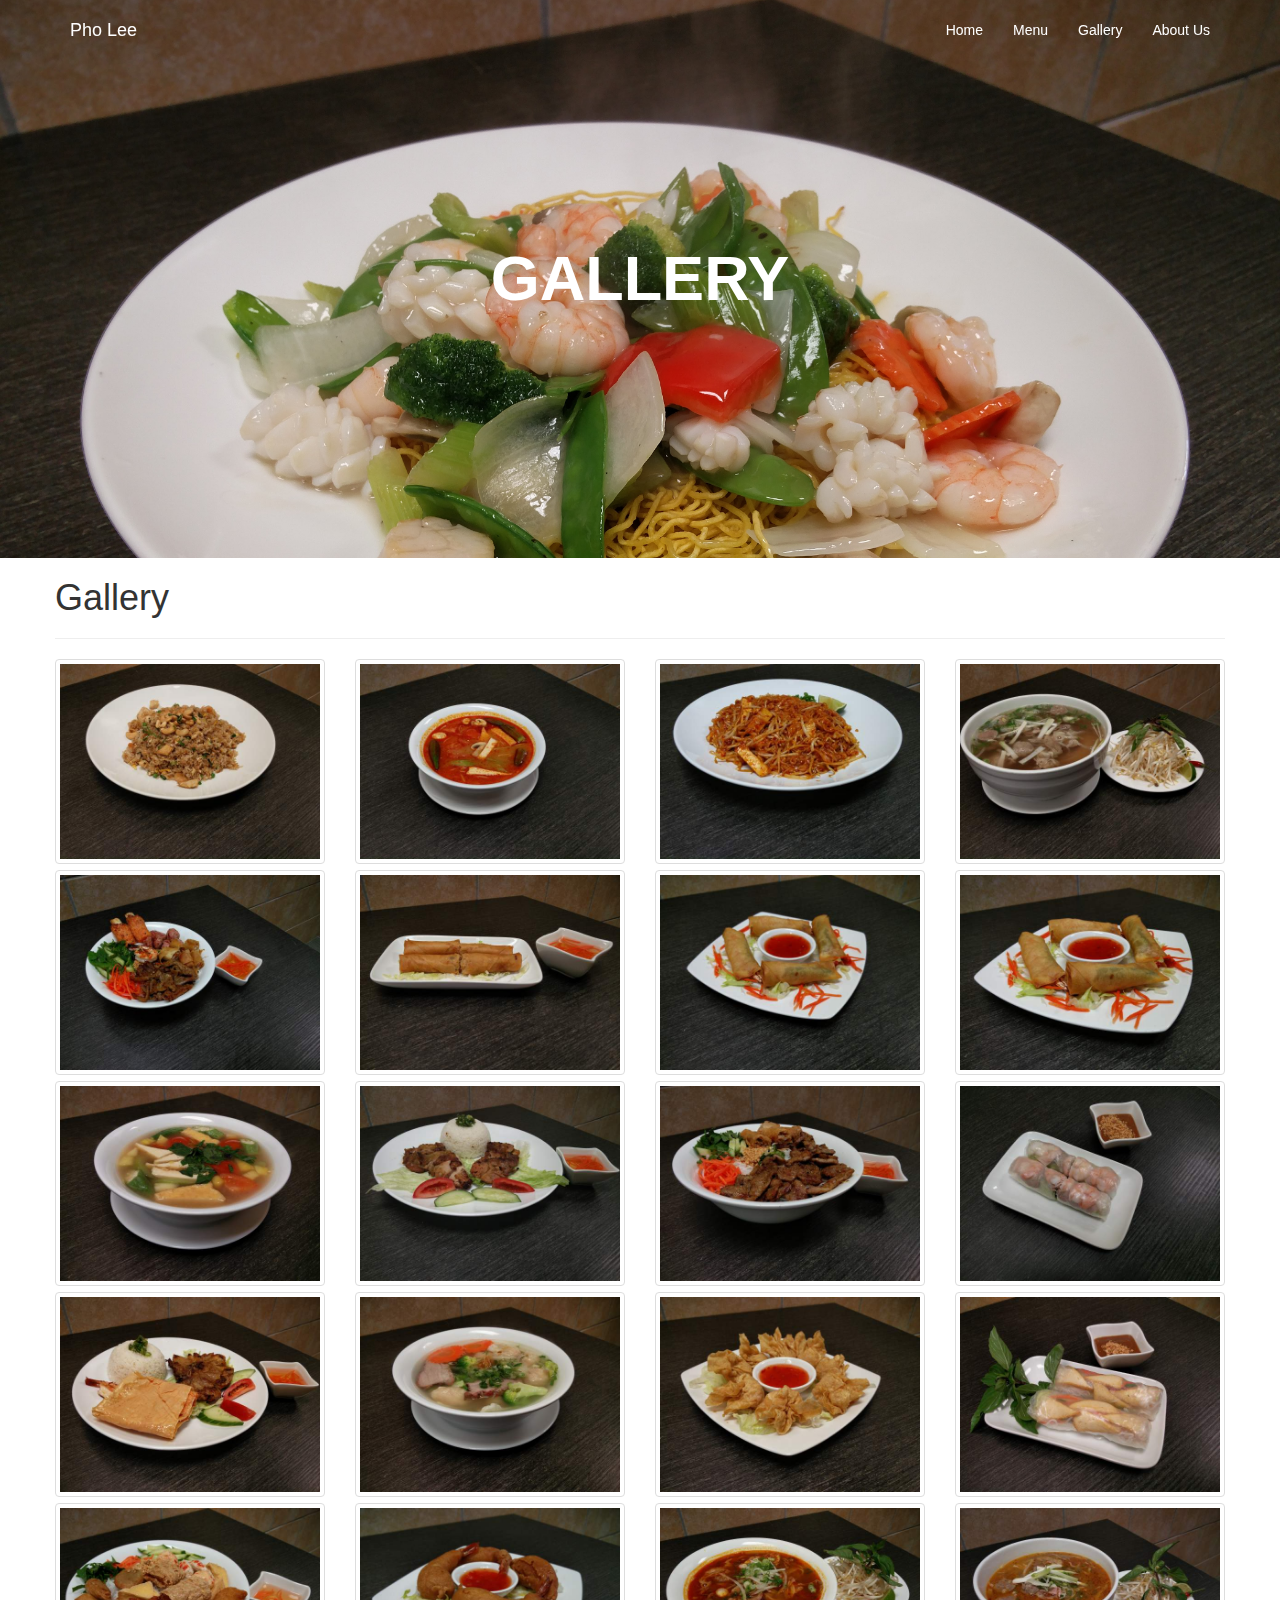
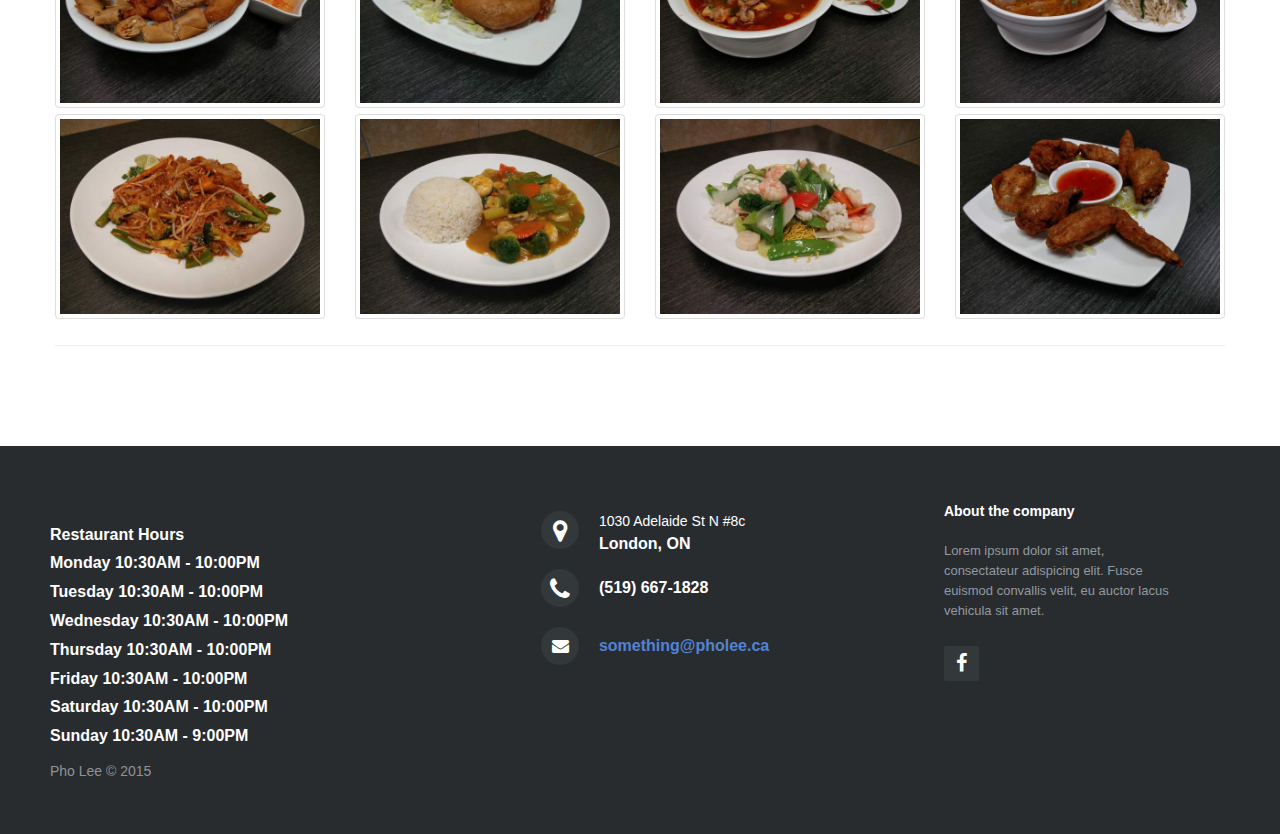
<file: gallery.html>
<!DOCTYPE html>
<html lang="en">

<head>

    <meta charset="utf-8">
    <meta http-equiv="X-UA-Compatible" content="IE=edge">
    <meta name="viewport" content="width=device-width, initial-scale=1">
    <meta name="description" content="">
    <meta name="author" content="">

    <title>Pho Lee</title>

    <!-- Bootstrap Core CSS -->
    <link href="css/bootstrap.min.css" rel="stylesheet">

    <!-- Font Awesome -->
    <link rel="stylesheet" href="https://maxcdn.bootstrapcdn.com/font-awesome/4.2.0/css/font-awesome.min.css">

    <!-- Custom CSS -->
    <link href="css/gallery.css" rel="stylesheet">



    <!-- HTML5 Shim and Respond.js IE8 support of HTML5 elements and media queries -->
    <!-- WARNING: Respond.js doesn't work if you view the page via file:// -->
    <!--[if lt IE 9]>
        <script src="https://oss.maxcdn.com/libs/html5shiv/3.7.0/html5shiv.js"></script>
        <script src="https://oss.maxcdn.com/libs/respond.js/1.4.2/respond.min.js"></script>
    <![endif]-->

</head>

<body>

    <!-- Navigation -->
    <nav id="custom-nav" class="navbar navbar-inverse navbar-fixed-top" role="navigation">
        <div class="container">
            <!-- Brand and toggle get grouped for better mobile display -->
            <div class="navbar-header">
                <button type="button" class="navbar-toggle" data-toggle="collapse" data-target="#navigationbar">
                    <span class="sr-only">Toggle navigation</span>
                    <span class="icon-bar"></span>
                    <span class="icon-bar"></span>
                    <span class="icon-bar"></span>
                </button>
                <a class="navbar-brand" href="../Pho Lee/index.html">Pho Lee</a>
            </div>
            <!-- Collect the nav links, forms, and other content for toggling -->
            <div class="collapse navbar-collapse" id="navigationbar">
                <ul class="nav navbar-nav navbar-right">
                    <li><a href="index.html">Home</a></li>
                    <li><a href="menu.html">Menu</a></li>
                    <li><a href="gallery.html">Gallery</a></li>
                    <li><a href="#">About Us</a></li>
                </ul>
            </div>
            <!-- /.navbar-collapse -->
        </div>
        <!-- /.container -->
    </nav>

    <div id="home" class="home">
    <div class="text-vcenter">
    <h1>GALLERY</h1>
    </div>
    </div>

   <!-- Page Content -->
     <div class="container">
      <div class="row">
        <h1>Gallery</h1>
            <hr>
        
        <div class="row">
          
                    <div class="col-lg-3 col-md-4 col-xs-6 thumb">
                        <a title="Image 2" href="#"> 
                            <img class="thumbnail img-responsive" id="image-2" src="images/gallery2.JPG">
                        </a>

                    </div>
                    <div class="col-lg-3 col-md-4 col-xs-6 thumb">
                        <a title="Image 3" href="#"> 
                            <img class="thumbnail img-responsive" id="image-3" src="images/gallery3.JPG">
                        </a>
                    </div>
                    <div class="col-lg-3 col-md-4 col-xs-6 thumb">
                        <a title="Image 3" href="#"> 
                            <img class="thumbnail img-responsive" id="image-4" src="images/gallery4.JPG">
                        </a>
                    </div>
                    <div class="col-lg-3 col-md-4 col-xs-6 thumb">
                        <a title="Image 4" href="#"> 
                            <img class="thumbnail img-responsive" id="image-5" src="images/gallery5.JPG">
                        </a>
                    </div>
                    <div class="col-lg-3 col-md-4 col-xs-6 thumb">
                        <a title="Image 3" href="#"> 
                            <img class="thumbnail img-responsive" id="image-6" src="images/gallery6.JPG">
                        </a>
                    </div>
                    <div class="col-lg-3 col-md-4 col-xs-6 thumb">
                        <a title="Image 5" href="#"> 
                            <img class="thumbnail img-responsive" id="image-7" src="images/gallery7.JPG">
                        </a>
                    </div>
                    <div class="col-lg-3 col-md-4 col-xs-6 thumb">
                        <a title="Image 6" href="#"> 
                            <img class="thumbnail img-responsive" id="image-8" src="images/gallery8.JPG">
                        </a>
                    </div>
                    <div class="col-lg-3 col-md-4 col-xs-6 thumb">
                        <a title="Image 7" href="#"> 
                            <img class="thumbnail img-responsive" id="image-9" src="images/gallery9.JPG">
                        </a>
                    </div>
                    <div class="col-lg-3 col-md-4 col-xs-6 thumb">
                        <a title="Image 8" href="#"> 
                            <img class="thumbnail img-responsive" id="image-10" src="images/gallery10.JPG">
                        </a>
                    </div>
                    <div class="col-lg-3 col-md-4 col-xs-6 thumb">
                        <a title="Image 9" href="#"> 
                            <img class="thumbnail img-responsive" id="image-11" src="images/gallery11.JPG">
                        </a>
                    </div>
                    <div class="col-lg-3 col-md-4 col-xs-6 thumb">
                        <a title="Image 10" href="#"> 
                            <img class="thumbnail img-responsive" id="image-12" src="images/gallery12.JPG">
                        </a>
                    </div>
                    <div class="col-lg-3 col-md-4 col-xs-6 thumb">
                        <a title="Image 11" href="#"> 
                            <img class="thumbnail img-responsive" id="image-13" src="images/gallery13.JPG">
                        </a>
                    </div>
                    <div class="col-lg-3 col-md-4 col-xs-6 thumb">
                        <a title="Image 12" href="#"> 
                            <img class="thumbnail img-responsive" id="image-14" src="images/gallery14.JPG">
                        </a>
                    </div>
                    <div class="col-lg-3 col-md-4 col-xs-6 thumb">
                        <a title="Image 13" href="#"> 
                            <img class="thumbnail img-responsive" id="image-15" src="images/gallery15.JPG">
                        </a>
                    </div>
                    <div class="col-lg-3 col-md-4 col-xs-6 thumb">
                        <a title="Image 14" href="#"> 
                            <img class="thumbnail img-responsive" id="image-16" src="images/gallery16.JPG">
                        </a>
                    </div>
                    <div class="col-lg-3 col-md-4 col-xs-6 thumb">
                        <a title="Image 15" href="#"> 
                            <img class="thumbnail img-responsive" id="image-17" src="images/gallery17.JPG">
                        </a>
                    </div>
                    <div class="col-lg-3 col-md-4 col-xs-6 thumb">
                        <a title="Image 16" href="#"> 
                            <img class="thumbnail img-responsive" id="image-18" src="images/gallery18.JPG">
                        </a>
                    </div>
                    <div class="col-lg-3 col-md-4 col-xs-6 thumb">
                        <a title="Image 17" href="#"> 
                            <img class="thumbnail img-responsive" id="image-19" src="images/gallery19.JPG">
                        </a>
                    </div>
                    <div class="col-lg-3 col-md-4 col-xs-6 thumb">
                        <a title="Image 18" href="#"> 
                            <img class="thumbnail img-responsive" id="image-20" src="images/gallery20.JPG">
                        </a>
                    </div>
                    <div class="col-lg-3 col-md-4 col-xs-6 thumb">
                        <a title="Image 19" href="#"> 
                            <img class="thumbnail img-responsive" id="image-21" src="images/gallery21.JPG">
                        </a>
                    </div>
                    <div class="col-lg-3 col-md-4 col-xs-6 thumb">
                        <a title="Image 20" href="#"> 
                            <img class="thumbnail img-responsive" id="image-22" src="images/gallery22.JPG">
                        </a>
                    </div>
                    <div class="col-lg-3 col-md-4 col-xs-6 thumb">
                        <a title="Image 21" href="#"> 
                            <img class="thumbnail img-responsive" id="image-23" src="images/gallery23.JPG">
                        </a>
                    </div>
                    <div class="col-lg-3 col-md-4 col-xs-6 thumb">
                        <a title="Image 22" href="#"> 
                            <img class="thumbnail img-responsive" id="image-24" src="images/gallery24.JPG">
                        </a>
                    </div>
                    <div class="col-lg-3 col-md-4 col-xs-6 thumb">
                        <a title="Image 23" href="#"> 
                            <img class="thumbnail img-responsive" id="image-25" src="images/gallery25.JPG">
                        </a>
                    </div>
        </div>
        
        <hr>
        
      </div>
    </div>

    <div class="hidden" id="img-repo">
        
        <div class="item" id="image-2">
            <img class="thumbnail img-responsive" title="Image 21" src="images/gallery2.JPG">
        </div>
        <div class="item" id="image-3">
            <img class="thumbnail img-responsive" title="Image 31" src="images/gallery3.JPG">
        </div>     
        <div class="item" id="image-4">
            <img class="thumbnail img-responsive" title="Image 31" src="images/gallery4.JPG">
        </div>
        <div class="item" id="image-5">
            <img class="thumbnail img-responsive" title="Image 31" src="images/gallery5.JPG">
        </div>
        <div class="item" id="image-6">
            <img class="thumbnail img-responsive" title="Image 31" src="images/gallery6.JPG">
        </div>
        <div class="item" id="image-7">
            <img class="thumbnail img-responsive" title="Image 31" src="images/gallery7.JPG">
        </div>
        <div class="item" id="image-8">
            <img class="thumbnail img-responsive" title="Image 31" src="images/gallery8.JPG">
        </div>
        <div class="item" id="image-9">
            <img class="thumbnail img-responsive" title="Image 31" src="images/gallery9.JPG">
        </div>
        <div class="item" id="image-10">
            <img class="thumbnail img-responsive" title="Image 31" src="images/gallery10.JPG">
        </div>
        <div class="item" id="image-11">
            <img class="thumbnail img-responsive" title="Image 31" src="images/gallery11.JPG">
        </div>
        <div class="item" id="image-12">
            <img class="thumbnail img-responsive" title="Image 31" src="images/gallery12.JPG">
        </div>
        <div class="item" id="image-13">
            <img class="thumbnail img-responsive" title="Image 31" src="images/gallery13.JPG">
        </div>
        <div class="item" id="image-14">
            <img class="thumbnail img-responsive" title="Image 31" src="images/gallery14.JPG">
        </div>
        <div class="item" id="image-15">
            <img class="thumbnail img-responsive" title="Image 31" src="images/gallery15.JPG">
        </div>
        <div class="item" id="image-16">
            <img class="thumbnail img-responsive" title="Image 31" src="images/gallery16.JPG">
        </div>
        <div class="item" id="image-17">
            <img class="thumbnail img-responsive" title="Image 31" src="images/gallery17.JPG">
        </div>
        <div class="item" id="image-18">
            <img class="thumbnail img-responsive" title="Image 31" src="images/gallery18.JPG">
        </div>
        <div class="item" id="image-19">
            <img class="thumbnail img-responsive" title="Image 31" src="images/gallery19.JPG">
        </div>
        <div class="item" id="image-20">
            <img class="thumbnail img-responsive" title="Image 31" src="images/gallery20.JPG">
        </div>
        <div class="item" id="image-21">
            <img class="thumbnail img-responsive" title="Image 31" src="images/gallery21.JPG">
        </div>
        <div class="item" id="image-22">
            <img class="thumbnail img-responsive" title="Image 31" src="images/gallery22.JPG">
        </div>
        <div class="item" id="image-23">
            <img class="thumbnail img-responsive" title="Image 31" src="images/gallery23.JPG">
        </div>
        <div class="item" id="image-24">
            <img class="thumbnail img-responsive" title="Image 31" src="images/gallery24.JPG">
        </div>
        <div class="item" id="image-25">
            <img class="thumbnail img-responsive" title="Image 31" src="images/gallery25.JPG">
        </div>
        
    </div>

    <div class="modal" id="modal-gallery" role="dialog">
      <div class="modal-dialog">
        <div class="modal-content">
          <div class="modal-header">
              <button class="close" type="button" data-dismiss="modal">×</button>
              <h3 class="modal-title"></h3>
          </div>
          <div class="modal-body">
              <div id="modal-carousel" class="carousel">
       
                <div class="carousel-inner">           
                </div>                
              </div>
          </div>
          <div class="modal-footer">
              <button class="btn btn-default" data-dismiss="modal">Close</button>
          </div>
        </div>
      </div>
    </div>


   <footer class="footer-distributed">

        <div class="footer-left">

                    <p class="footer-links">
                        <a>Restaurant Hours
                        </br>Monday 10:30AM - 10:00PM
                        </br>Tuesday 10:30AM - 10:00PM
                        </br>Wednesday 10:30AM - 10:00PM
                        </br>Thursday 10:30AM - 10:00PM
                        </br>Friday 10:30AM - 10:00PM
                        </br>Saturday 10:30AM - 10:00PM
                        </br>Sunday 10:30AM - 9:00PM
                        </a>


                    </p>

                    <p class="footer-company-name">Pho Lee &copy; 2015</p>
                </div>

                <div class="footer-center">

                    <div>
                        <i class="fa fa-map-marker"></i>
                        <p><span>1030 Adelaide St N #8c</span> London, ON</p>
                    </div>

                    <div>
                        <i class="fa fa-phone"></i>
                        <p>(519) 667-1828</p>
                    </div>

                    <div>
                        <i class="fa fa-envelope"></i>
                        <p><a href="mailto:support@company.com">something@pholee.ca</a></p>
                    </div>

                </div>

                <div class="footer-right">

                    <p class="footer-company-about">
                        <span>About the company</span>
                        Lorem ipsum dolor sit amet, consectateur adispicing elit. Fusce euismod convallis velit, eu auctor lacus vehicula sit amet.
                    </p>

                    <div class="footer-icons">

                        <a href="https://www.facebook.com/pholeeviet/"><i class="fa fa-facebook"></i></a>

                    </div>

            </div>

        </footer>


  

    <!-- jQuery -->
    <script src="js/jquery-3.1.1.min.js"></script>

    <!-- Bootstrap Core JavaScript -->
    <script src="js/bootstrap.min.js"></script>

    <!-- Script to Activate the Carousel -->
    <script>
    $('.carousel').carousel({
        interval: 10000 //changes the speed
    })
    </script>

    <script src="js/gallery.js"></script>

</body>

</html>
</file>
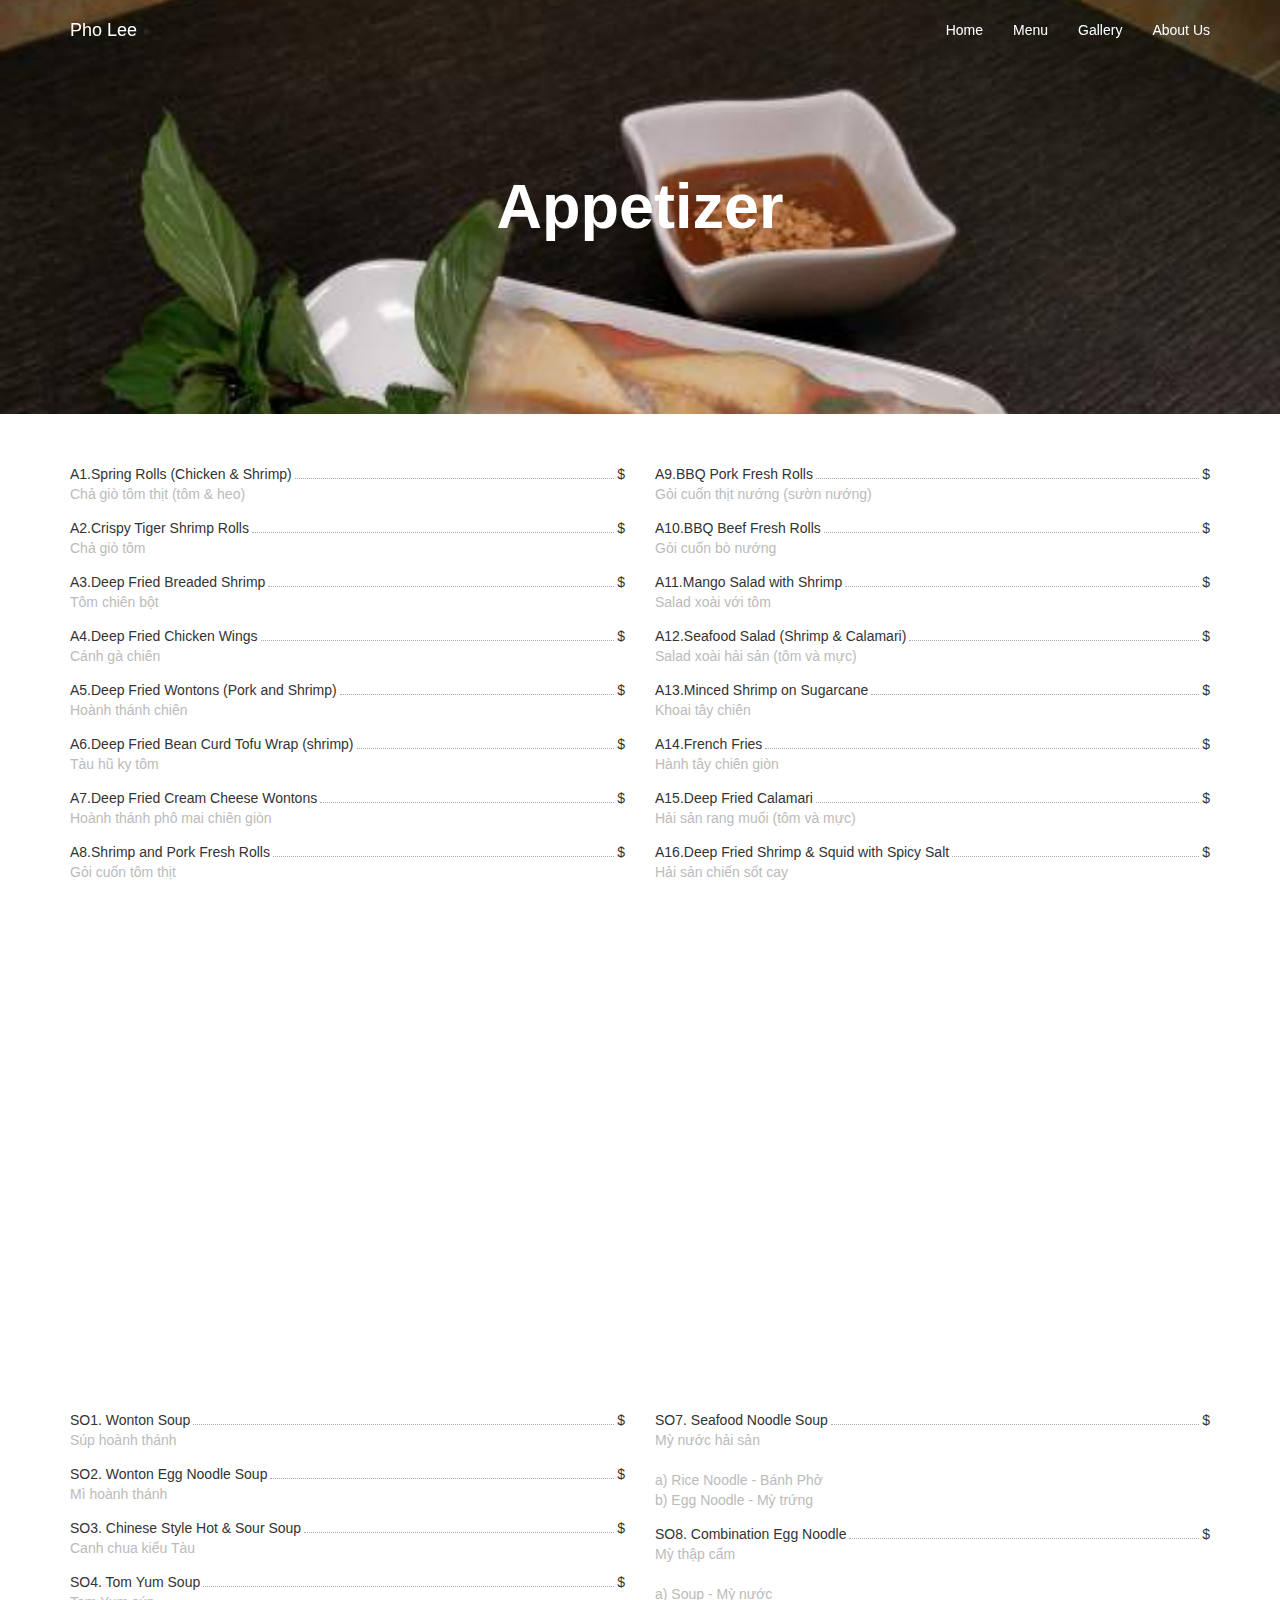
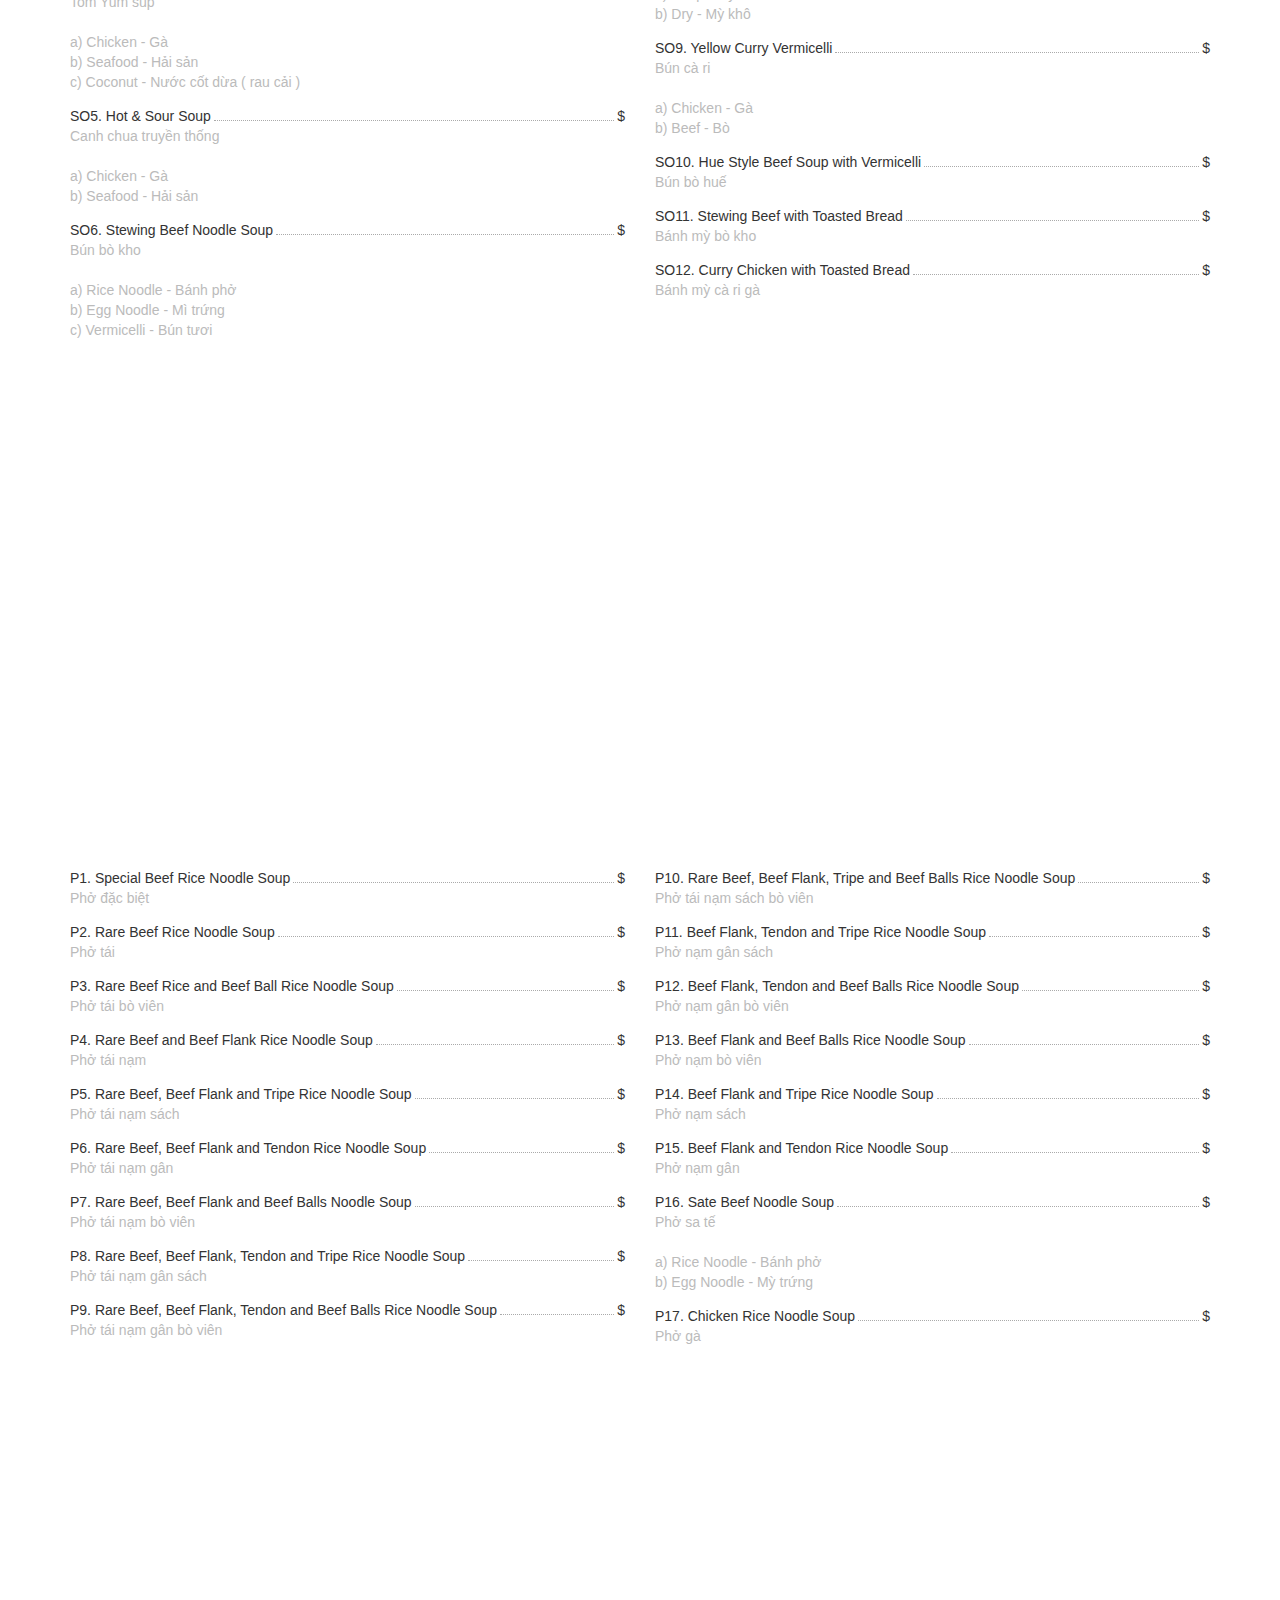
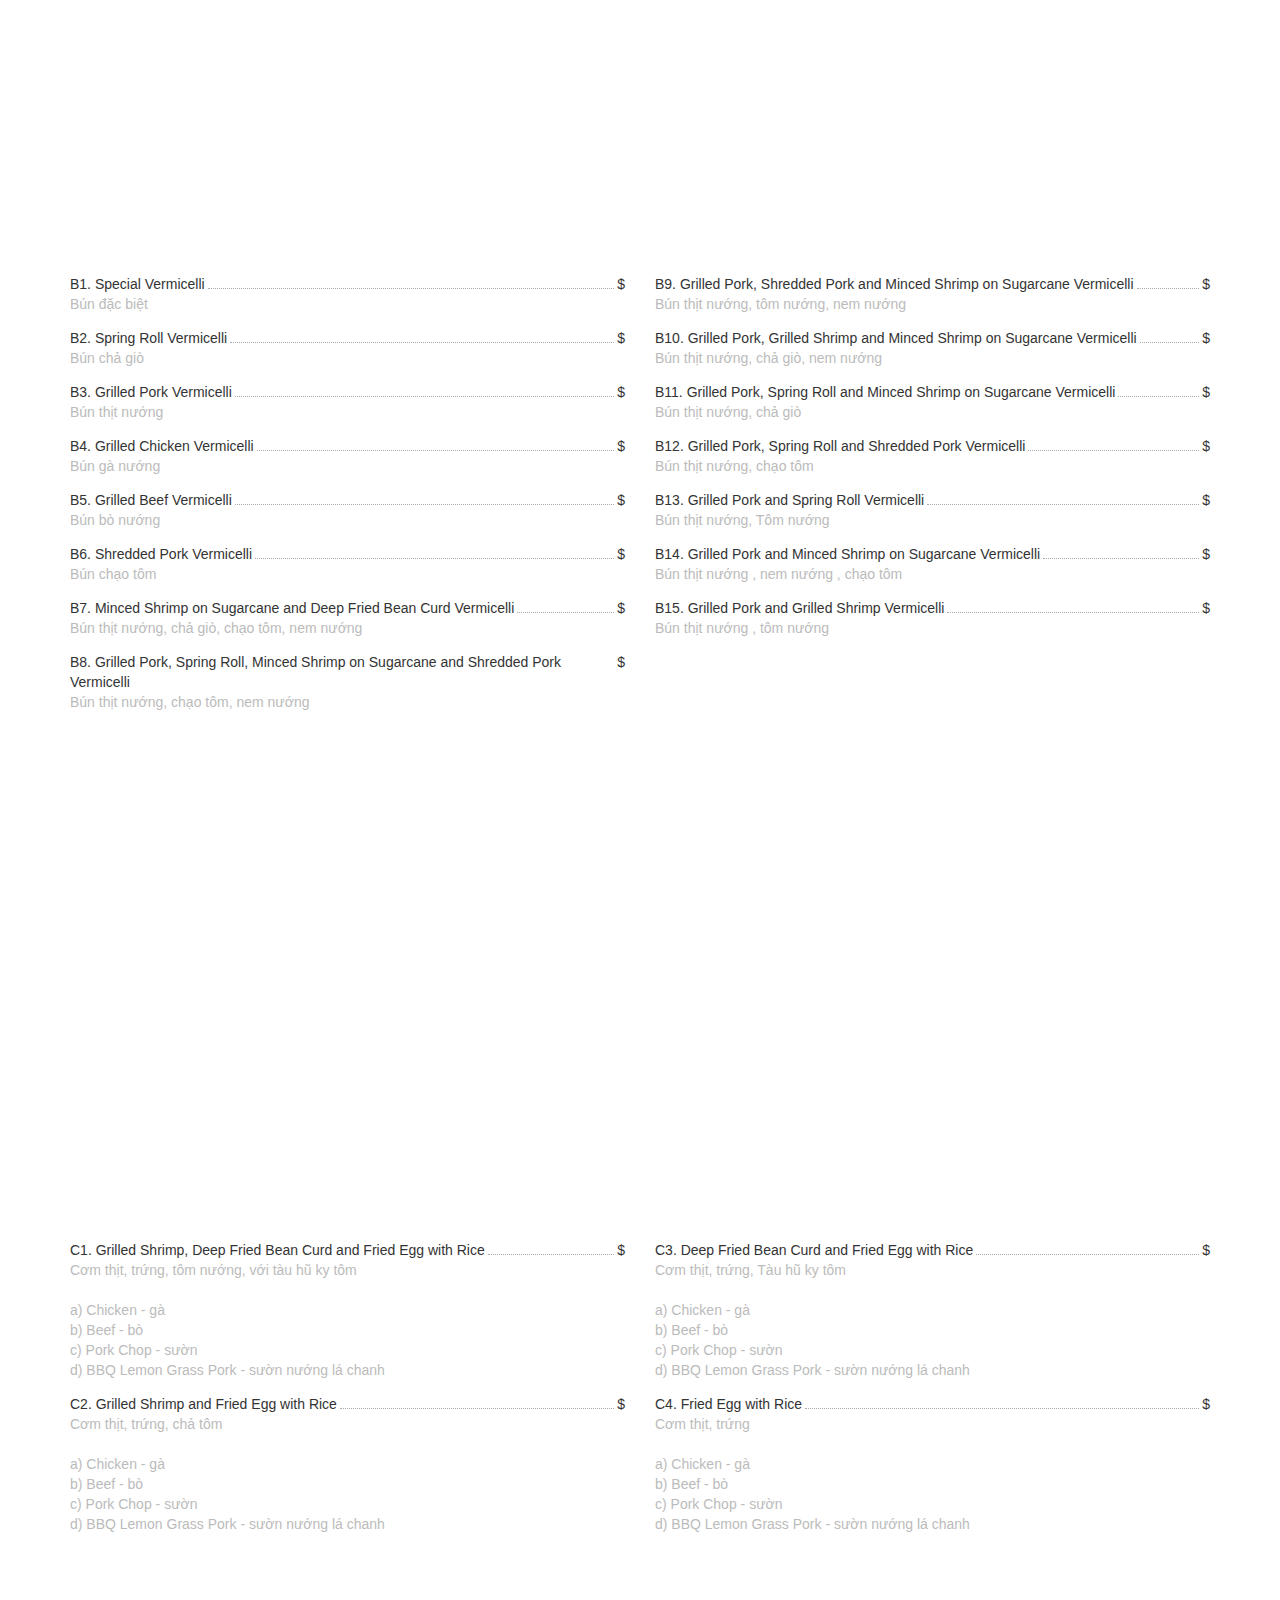
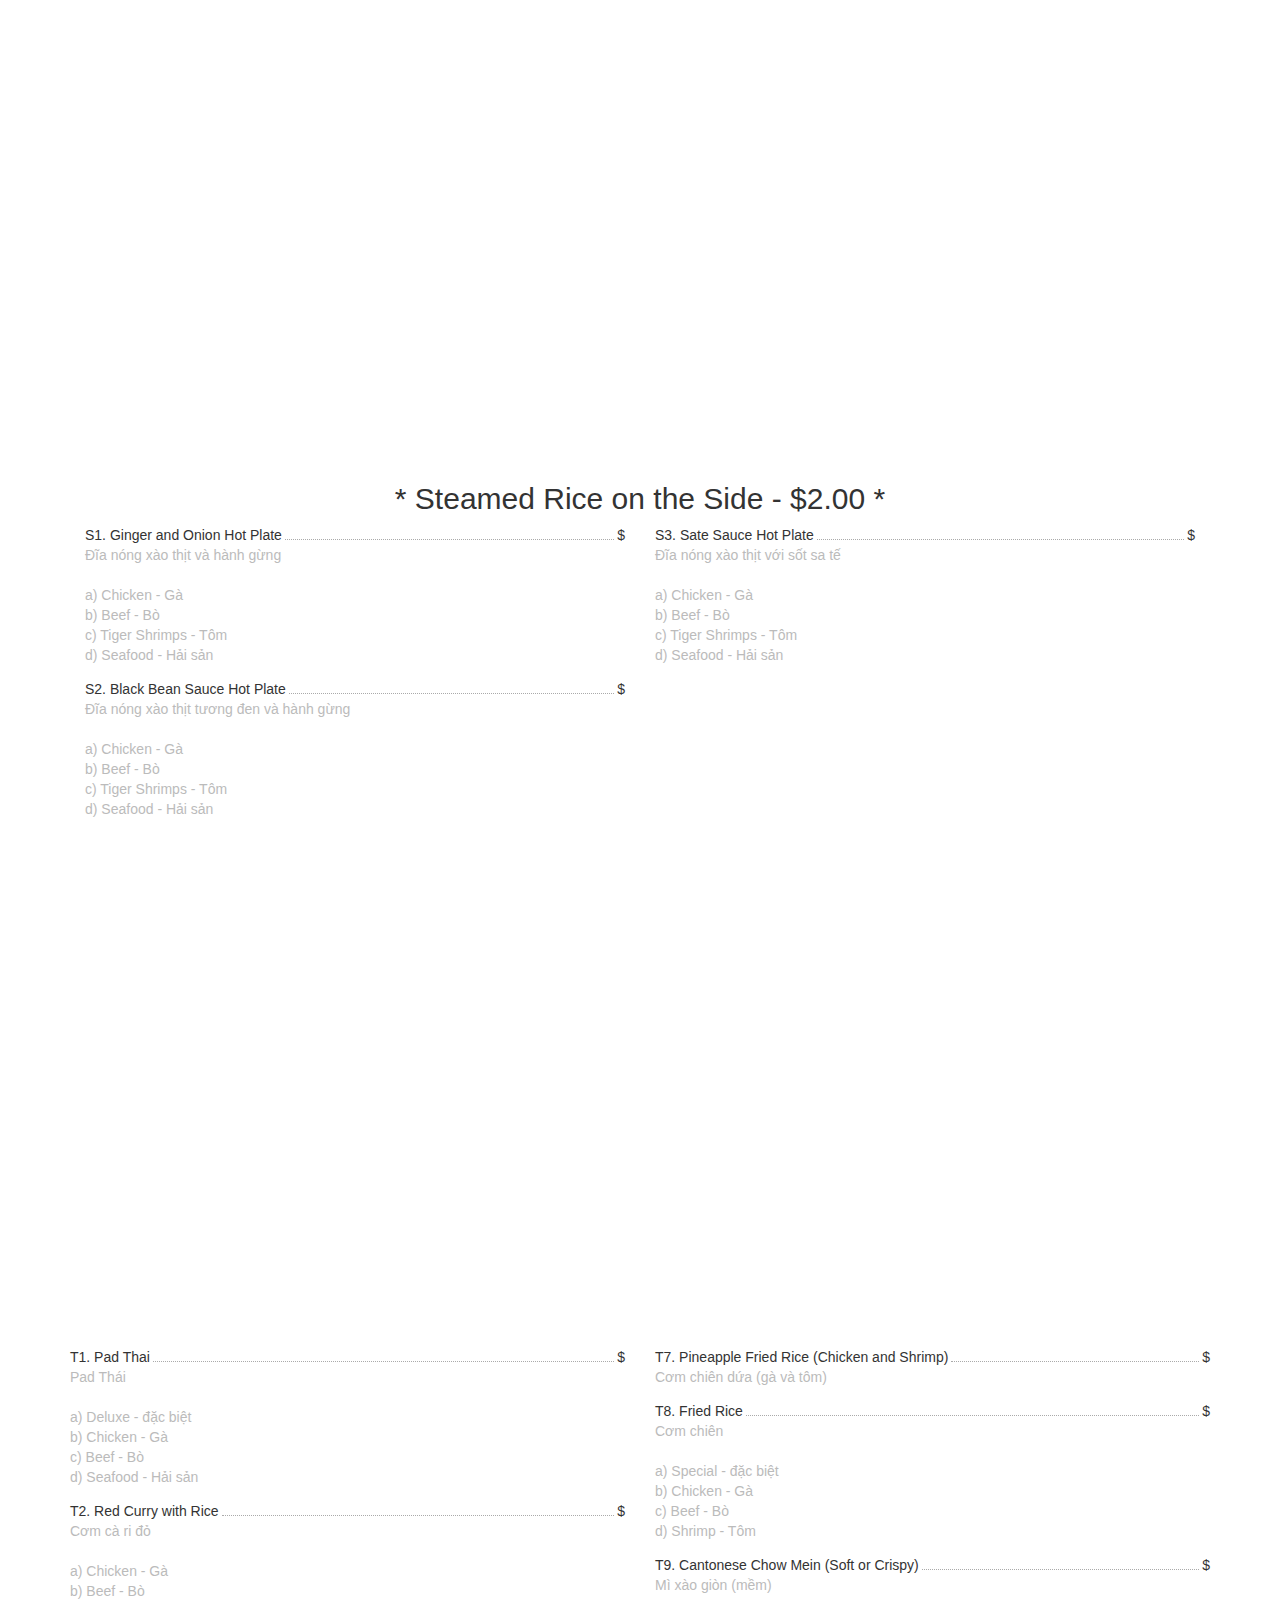
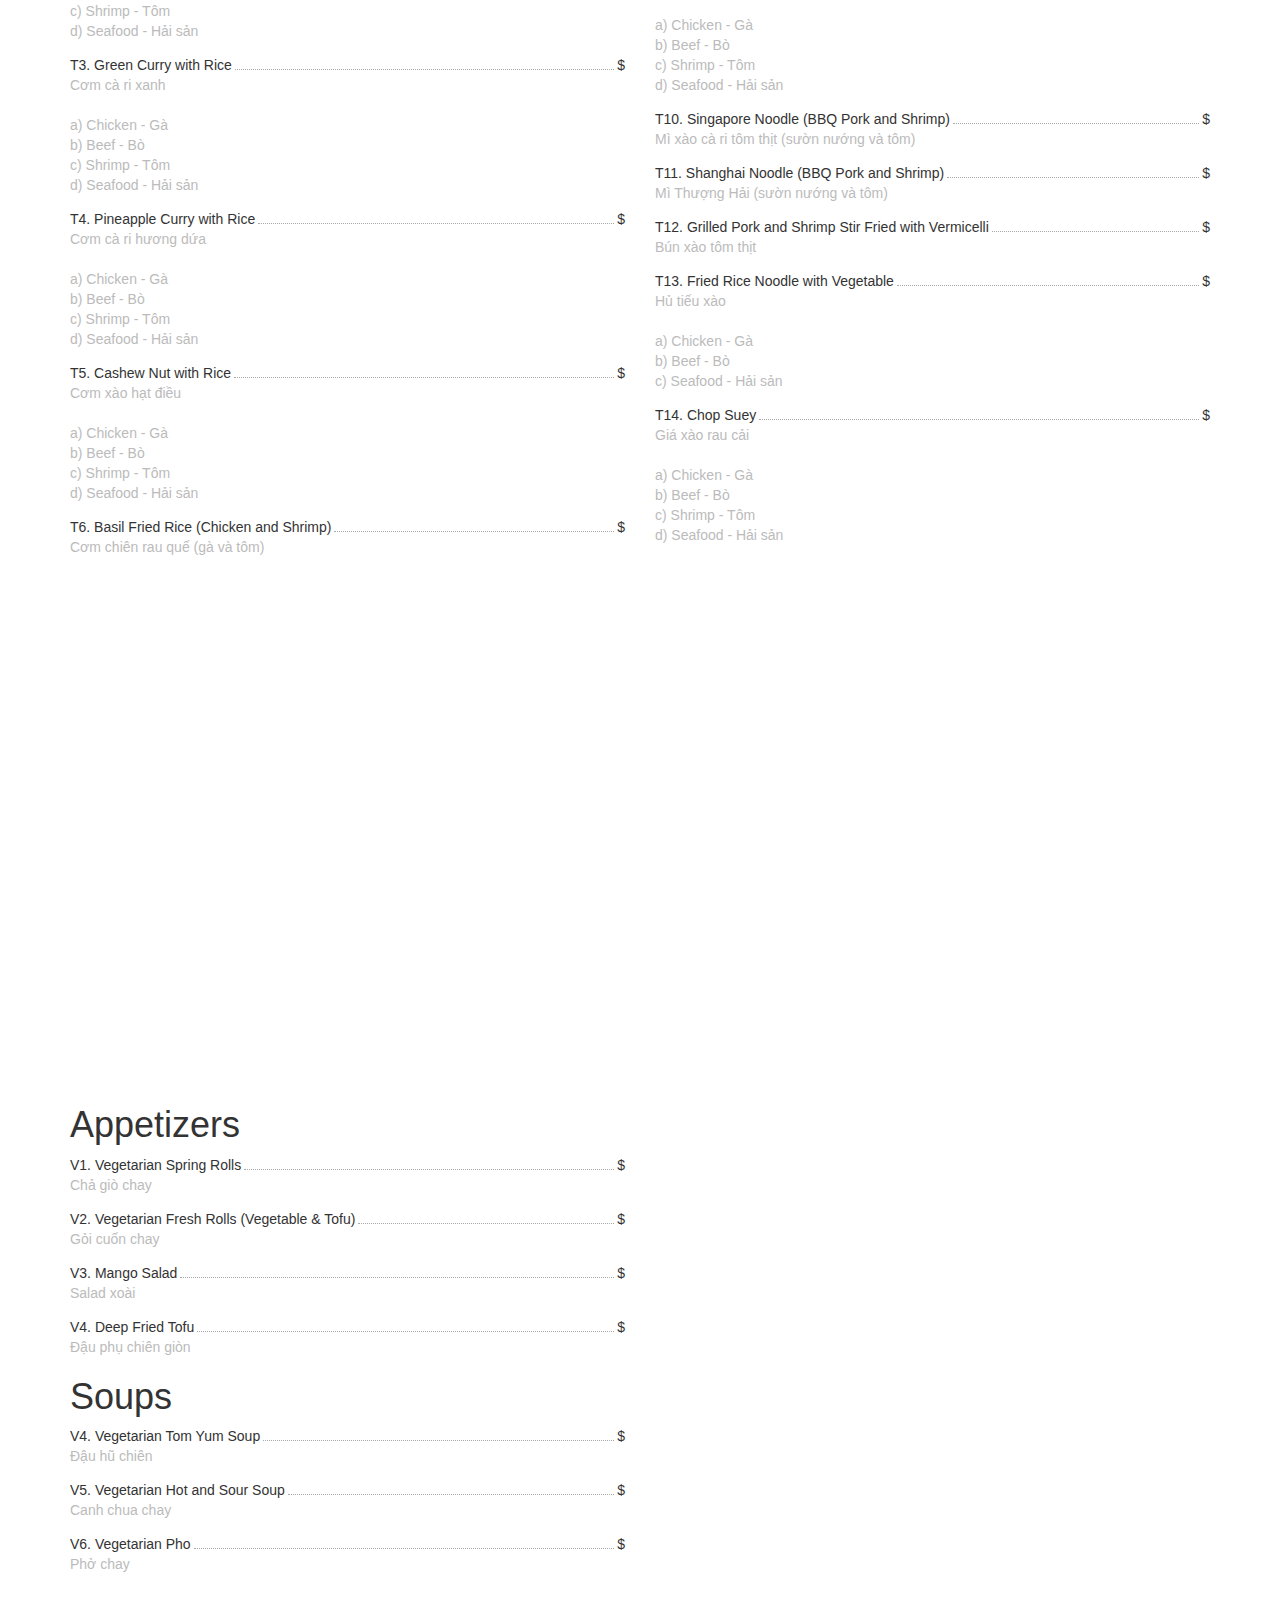
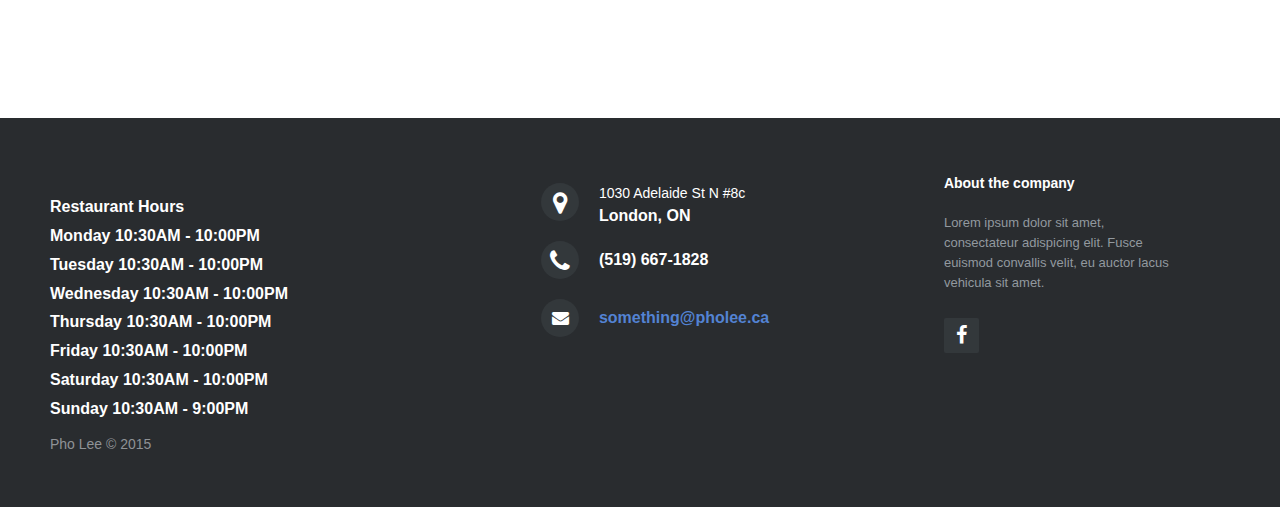
<file: menu.html>
<!DOCTYPE html>
<html lang="en">

<head>

    <meta charset="utf-8">
    <meta http-equiv="X-UA-Compatible" content="IE=edge">
    <meta name="viewport" content="width=device-width, initial-scale=1">
    <meta name="description" content="">
    <meta name="author" content="">

    <title>Menu</title>

    <!-- Bootstrap Core CSS -->
    <link href="css/bootstrap.min.css" rel="stylesheet">

    <!-- Font Awesome -->
    <link rel="stylesheet" href="https://maxcdn.bootstrapcdn.com/font-awesome/4.2.0/css/font-awesome.min.css">

    <!-- Custom CSS -->
    <link href="css/full-slider.css" rel="stylesheet">
    <link href="css/menu.css" rel="stylesheet">

</head>
    
<body>

    <!-- Navigation -->
    <nav id="custom-nav" class="navbar navbar-inverse navbar-fixed-top" role="navigation">
        <div class="container">
            <!-- Brand and toggle get grouped for better mobile display -->
            <div class="navbar-header">
                <button type="button" class="navbar-toggle" data-toggle="collapse" data-target="#navigationbar">
                    <span class="sr-only">Toggle navigation</span>
                    <span class="icon-bar"></span>
                    <span class="icon-bar"></span>
                    <span class="icon-bar"></span>
                </button>
                <a class="navbar-brand" href="../Pho Lee/index.html">Pho Lee</a>
            </div>
            <!-- Collect the nav links, forms, and other content for toggling -->
            <div class="collapse navbar-collapse" id="navigationbar">
                <ul class="nav navbar-nav navbar-right">
                    <li><a href="index.html">Home</a></li>
                    <li><a href="menu.html">Menu</a></li>
                    <li><a href="gallery.html">Gallery</a></li>
                    <li><a href="#">About Us</a></li>
                </ul>
            </div>
            <!-- /.navbar-collapse -->
        </div>
        <!-- /.container -->
    </nav>

    <div id="appetizer" class="appetizer">
    	<div class="text-vcenter">
    	<h1>Appetizer</h1>
    	</div>
    </div>

    <div id="about" class="pad-section">
        <div class="container">
            <div class="row">
            <div class="col-sm-6">
                       <div class="linewrapper">
                          <div class="left">
                            A1.Spring Rolls (Chicken & Shrimp)
                          </div>
                          <div class="middle"></div>
                          <div class="right">
                             $
                          </div>
                        </div>
                        <div class="ingredients">
                          Chả giò tôm thịt (tôm & heo)
                          </div>
                        <div class="linewrapper">
                          <div class="left">
                            A2.Crispy Tiger Shrimp Rolls
                          </div>
                          <div class="middle"></div>
                          <div class="right">
                             $
                          </div>
                        </div>
                        <div class="ingredients">
                          Chả giò tôm
                          </div>
                           <div class="linewrapper">
                          <div class="left">
                            A3.Deep Fried Breaded Shrimp
                          </div>
                          <div class="middle"></div>
                          <div class="right">
                             $
                          </div>
                        </div>
                        <div class="ingredients">
                          Tôm chiên bột
                          </div>
                           <div class="linewrapper">
                          <div class="left">
                            A4.Deep Fried Chicken Wings
                          </div>
                          <div class="middle"></div>
                          <div class="right">
                             $
                          </div>
                        </div>
                        <div class="ingredients">
                          Cánh gà chiên 
                          </div>
                           <div class="linewrapper">
                          <div class="left">
                            A5.Deep Fried Wontons (Pork and Shrimp)
                          </div>
                          <div class="middle"></div>
                          <div class="right">
                             $
                          </div>
                        </div>
                        <div class="ingredients">
                          Hoành thánh chiên 
                          </div>
                           <div class="linewrapper">
                          <div class="left">
                            A6.Deep Fried Bean Curd Tofu Wrap (shrimp)
                          </div>
                          <div class="middle"></div>
                          <div class="right">
                             $
                          </div>
                        </div>
                        <div class="ingredients">
                          Tàu hũ ky tôm 
                          </div>
                           <div class="linewrapper">
                          <div class="left">
                            A7.Deep Fried Cream Cheese Wontons
                          </div>
                          <div class="middle"></div>
                          <div class="right">
                             $
                          </div>
                        </div>
                        <div class="ingredients">
                          Hoành thánh phô mai chiên giòn
                          </div>
                           <div class="linewrapper">
                          <div class="left">
                            A8.Shrimp and Pork Fresh Rolls
                          </div>
                          <div class="middle"></div>
                          <div class="right">
                             $
                          </div>
                        </div>
                        <div class="ingredients">
                          Gỏi cuốn tôm thịt
                          </div>

                          </div>
                          <div class="col-sm-6">
                           <div class="linewrapper">
                          <div class="left">
                            A9.BBQ Pork Fresh Rolls
                          </div>
                          <div class="middle"></div>
                          <div class="right">
                             $
                          </div>
                        </div>
                        <div class="ingredients">
                          Gỏi cuốn thịt nướng (sườn nướng)
                          </div>
                           <div class="linewrapper">
                          <div class="left">
                            A10.BBQ Beef Fresh Rolls
                          </div>
                          <div class="middle"></div>
                          <div class="right">
                             $
                          </div>
                        </div>
                        <div class="ingredients">
                          Gỏi cuốn bò nướng
                          </div>
                           <div class="linewrapper">
                          <div class="left">
                            A11.Mango Salad with Shrimp
                          </div>
                          <div class="middle"></div>
                          <div class="right">
                             $
                          </div>
                        </div>
                        <div class="ingredients">
                          Salad xoài với tôm
                          </div>
                           <div class="linewrapper">
                          <div class="left">
                            A12.Seafood Salad (Shrimp & Calamari)
                          </div>
                          <div class="middle"></div>
                          <div class="right">
                             $
                          </div>
                        </div>
                        <div class="ingredients">
                          Salad xoài hải sản (tôm và mực)
                          </div>
                           <div class="linewrapper">
                          <div class="left">
                            A13.Minced Shrimp on Sugarcane
                          </div>
                          <div class="middle"></div>
                          <div class="right">
                             $
                          </div>
                        </div>
                        <div class="ingredients">
                          Khoai tây chiên 
                          </div>
                           <div class="linewrapper">
                          <div class="left">
                            A14.French Fries
                          </div>
                          <div class="middle"></div>
                          <div class="right">
                             $
                          </div>
                        </div>
                        <div class="ingredients">
                          Hành tây chiên giòn
                          </div>
                           <div class="linewrapper">
                          <div class="left">
                            A15.Deep Fried Calamari 
                          </div>
                          <div class="middle"></div>
                          <div class="right">
                             $
                          </div>
                        </div>
                        <div class="ingredients">
                          Hải sản rang muối (tôm và mực)
                          </div>
                           <div class="linewrapper">
                          <div class="left">
                            A16.Deep Fried Shrimp & Squid with Spicy Salt
                          </div>
                          <div class="middle"></div>
                          <div class="right">
                             $
                          </div>
                        </div>
                        <div class="ingredients">
                          Hải  sản chiến sốt cay
                          </div>
                    </div>
                </div>
            </div>
        </div>

    <div id="soups" class="soups">
    	<div class="text-vcenter">
    	<h1>Soups</h1>
    	</div>
    </div>

	<div id="about" class="pad-section">
        <div class="container">
            <div class="row">
            <div class="col-sm-6">
                       <div class="linewrapper">
                          <div class="left">
                            SO1. Wonton Soup
                          </div>
                          <div class="middle"></div>
                          <div class="right">
                             $
                          </div>
                        </div>
                        <div class="ingredients">
                          Súp hoành thánh 
                          </div>
                           <div class="linewrapper">
                          <div class="left">
                            SO2. Wonton Egg Noodle Soup
                          </div>
                          <div class="middle"></div>
                          <div class="right">
                             $
                          </div>
                        </div>
                        <div class="ingredients">
                          Mì hoành thánh
                          </div>
                           <div class="linewrapper">
                          <div class="left">
                            SO3. Chinese Style Hot & Sour Soup
                          </div>
                          <div class="middle"></div>
                          <div class="right">
                             $
                          </div>
                        </div>
                        <div class="ingredients">
                          Canh chua kiểu Tàu
                          </div>
                           <div class="linewrapper">
                          <div class="left">
                            SO4. Tom Yum Soup
                          </div>
                          <div class="middle"></div>
                          <div class="right">
                             $
                          </div>
                        </div>
                        <div class="ingredients">
                          Tom Yum súp<br><br>
                            a)  Chicken - Gà <br>
                            b)  Seafood - Hải sản<br>
                            c)  Coconut - Nước cốt dừa ( rau cải )
                          </div>
                           <div class="linewrapper">
                          <div class="left">
                            SO5. Hot & Sour Soup
                          </div>
                          <div class="middle"></div>
                          <div class="right">
                             $
                          </div>
                        </div>
                        <div class="ingredients">
                          Canh chua truyền thống<br><br>
                            a)  Chicken - Gà <br>
                            b)  Seafood - Hải sản
                          </div>
                           <div class="linewrapper">
                          <div class="left">
                            SO6. Stewing Beef Noodle Soup
                          </div>
                          <div class="middle"></div>
                          <div class="right">
                             $
                          </div>
                        </div>
                        <div class="ingredients">
                        Bún bò kho <br><br>
                            a)  Rice Noodle - Bánh phở <br>
                            b)  Egg Noodle - Mì trứng<br>
                            c)  Vermicelli - Bún tươi

                          </div>
                          </div>
                          <div class="col-sm-6">
                            <div class="linewrapper">
                          <div class="left">
                            SO7. Seafood Noodle Soup
                          </div>
                          <div class="middle"></div>
                          <div class="right">
                             $
                          </div>
                        </div>
                        <div class="ingredients">
                        Mỳ nước hải sản <br><br>
                            a)  Rice Noodle - Bánh Phở<br>
                            b)  Egg Noodle - Mỳ trứng            
                          </div>
                           <div class="linewrapper">
                          <div class="left">
                            SO8. Combination Egg Noodle
                          </div>
                          <div class="middle"></div>
                          <div class="right">
                             $
                          </div>
                        </div>
                        <div class="ingredients">
                          Mỳ thập cẩm <br><br>
                          a)  Soup - Mỳ nước <br>
                          b)  Dry - Mỳ khô 
                          </div>
                           <div class="linewrapper">
                          <div class="left">
                            SO9. Yellow Curry Vermicelli
                          </div>
                          <div class="middle"></div>
                          <div class="right">
                             $
                          </div>
                        </div>
                        <div class="ingredients">
                          Bún cà ri<br><br>
                            a)  Chicken - Gà <br>
                            b)  Beef - Bò
                          </div>
                           <div class="linewrapper">
                          <div class="left">
                          SO10. Hue Style Beef Soup with Vermicelli                            
                          </div>
                          <div class="middle"></div>
                          <div class="right">
                             $
                          </div>
                        </div>
                        <div class="ingredients">
                          Bún bò huế
                          </div>
                           <div class="linewrapper">
                          <div class="left">
                            SO11. Stewing Beef with Toasted Bread
                          </div>
                          <div class="middle"></div>
                          <div class="right">
                             $
                          </div>
                        </div>
                        <div class="ingredients">
                          Bánh mỳ bò kho    
                          </div>
                            <div class="linewrapper">
                          <div class="left">
                            SO12. Curry Chicken with Toasted Bread
                          </div>
                          <div class="middle"></div>
                          <div class="right">
                             $
                          </div>
                        </div>
                        <div class="ingredients">
                          Bánh mỳ cà ri gà 
                          </div>
                  </div>
              </div>
          </div>
      </div>
  </div>

    <div id="pho" class="pho">
		<div class="text-vcenter">
		<h1>Pho</h1>
		</div>
	</div>

	<div id="about" class="pad-section">
    <div class="container">
        <div class="row">
        <div class="col-sm-6">
         <div class="linewrapper">
                          <div class="left">
                            P1. Special Beef Rice Noodle Soup
                          </div>
                          <div class="middle"></div>
                          <div class="right">
                             $
                          </div>
                        </div>
                        <div class="ingredients">
                          Phở đặc biệt 
                          </div>
                        <div class="linewrapper">
                          <div class="left">
                            P2. Rare Beef Rice Noodle Soup
                          </div>
                          <div class="middle"></div>
                          <div class="right">
                             $
                          </div>
                        </div>
                        <div class="ingredients">
                          Phở tái
                          </div>
                           <div class="linewrapper">
                          <div class="left">
                            P3. Rare Beef Rice and Beef Ball Rice Noodle Soup
                          </div>
                          <div class="middle"></div>
                          <div class="right">
                             $
                          </div>
                        </div>
                        <div class="ingredients">
                          Phở tái bò viên 
                          </div>
                           <div class="linewrapper">
                          <div class="left">
                            P4. Rare Beef and Beef Flank Rice Noodle Soup
                          </div>
                          <div class="middle"></div>
                          <div class="right">
                             $
                          </div>
                        </div>
                        <div class="ingredients">
                          Phở tái nạm 
                          </div>
                           <div class="linewrapper">
                          <div class="left">
                            P5. Rare Beef, Beef Flank and Tripe Rice Noodle Soup
                          </div>
                          <div class="middle"></div>
                          <div class="right">
                             $
                          </div>
                        </div>
                        <div class="ingredients">
                           Phở tái nạm sách
                          </div>
                           <div class="linewrapper">
                          <div class="left">
                            P6. Rare Beef, Beef Flank and Tendon Rice Noodle Soup
                          </div>
                          <div class="middle"></div>
                          <div class="right">
                             $
                          </div>
                        </div>
                        <div class="ingredients">
                          Phở tái nạm gân 
                          </div>
                           <div class="linewrapper">
                          <div class="left">
                            P7. Rare Beef, Beef Flank and Beef Balls Noodle Soup    
                          </div>
                          <div class="middle"></div>
                          <div class="right">
                             $
                          </div>
                        </div>
                        <div class="ingredients">
                          Phở tái nạm bò viên
                          </div>
                           <div class="linewrapper">
                          <div class="left">
                            P8. Rare Beef, Beef Flank, Tendon and Tripe Rice Noodle Soup
                          </div>
                          <div class="middle"></div>
                          <div class="right">
                             $
                          </div>
                        </div>
                        <div class="ingredients">
                          Phở tái nạm gân sách
                          </div>
                           <div class="linewrapper">
                          <div class="left">
                            P9. Rare Beef, Beef Flank, Tendon and Beef Balls Rice Noodle Soup
                          </div>
                          <div class="middle"></div>
                          <div class="right">
                             $
                          </div>
                        </div>
                        <div class="ingredients">
                          Phở tái nạm gân bò viên 
                          </div>
                          </div>
                          <div class="col-sm-6">
                           <div class="linewrapper">
                          <div class="left">
                            P10. Rare Beef, Beef Flank, Tripe and Beef Balls Rice Noodle Soup
                          </div>
                          <div class="middle"></div>
                          <div class="right">
                             $
                          </div>
                        </div>
                        <div class="ingredients">
                          Phở tái nạm sách bò viên 
                          </div>
                           <div class="linewrapper">
                          <div class="left">
                            P11. Beef Flank, Tendon and Tripe Rice Noodle Soup
                          </div>
                          <div class="middle"></div>
                          <div class="right">
                             $
                          </div>
                        </div>
                        <div class="ingredients">
                          Phở nạm gân sách 
                          </div>
                           <div class="linewrapper">
                          <div class="left">
                            P12. Beef Flank, Tendon and Beef Balls Rice Noodle Soup
                          </div>
                          <div class="middle"></div>
                          <div class="right">
                             $
                          </div>
                        </div>
                        <div class="ingredients">
                          Phở nạm gân bò viên 
                          </div>
                           <div class="linewrapper">
                          <div class="left">
                            P13. Beef Flank and Beef Balls Rice Noodle Soup
                          </div>
                          <div class="middle"></div>
                          <div class="right">
                             $
                          </div>
                        </div>
                        <div class="ingredients">
                          Phở nạm bò viên 
                          </div>
                           <div class="linewrapper">
                          <div class="left">
                            P14. Beef Flank and Tripe Rice Noodle Soup
                          </div>
                          <div class="middle"></div>
                          <div class="right">
                             $
                          </div>
                        </div>
                        <div class="ingredients">
                          Phở nạm sách 
                          </div>
                           <div class="linewrapper">
                          <div class="left">
                            P15. Beef Flank and Tendon Rice Noodle Soup
                          </div>
                          <div class="middle"></div>
                          <div class="right">
                             $
                          </div>
                        </div>
                        <div class="ingredients">
                          Phở nạm gân 
                          </div>
                           <div class="linewrapper">
                          <div class="left">
                            P16. Sate Beef Noodle Soup
                          </div>
                          <div class="middle"></div>
                          <div class="right">
                             $
                          </div>
                        </div>
                        <div class="ingredients">
                          Phở sa tế</br></br>
							a)	Rice Noodle - Bánh phở </br>
							b)	Egg Noodle - Mỳ trứng 

                          </div>
                           <div class="linewrapper">
                          <div class="left">
                            P17. Chicken Rice Noodle Soup
                          </div>
                          <div class="middle"></div>
                          <div class="right">
                             $
                          </div>
                        </div>
                        <div class="ingredients">
                          Phở gà  
                          </div>
                    </div>
                </div>
            </div>
        </div>

        <div id="vermicelli" class="vermicelli">
			<div class="text-vcenter">
			<h1>Vermicelli</h1>
			</div>
		</div>

        <div id="sectiontwo" class="pad-section">
        <div class="container">
            <div class="row">
                <div class="col-sm-6">
                <div class="linewrapper">
                          <div class="left">
                            B1. Special Vermicelli
                          </div>
                          <div class="middle"></div>
                          <div class="right">
                             $
                          </div>
                        </div>
                        <div class="ingredients">
                          Bún đặc biệt
                          </div>
                        <div class="linewrapper">
                          <div class="left">
                            B2. Spring Roll Vermicelli
                          </div>
                          <div class="middle"></div>
                          <div class="right">
                             $
                          </div>
                        </div>
                        <div class="ingredients">
                          Bún chả giò
                          </div>
                           <div class="linewrapper">
                          <div class="left">
                            B3. Grilled Pork Vermicelli
                          </div>
                          <div class="middle"></div>
                          <div class="right">
                             $
                          </div>
                        </div>
                        <div class="ingredients">
                          Bún thịt nướng 
                          </div>
                           <div class="linewrapper">
                          <div class="left">
                            B4. Grilled Chicken Vermicelli
                          </div>
                          <div class="middle"></div>
                          <div class="right">
                             $
                          </div>
                        </div>
                        <div class="ingredients">
                          Bún gà nướng 
                          </div>
                           <div class="linewrapper">
                          <div class="left">
                            B5. Grilled Beef Vermicelli
                          </div>
                          <div class="middle"></div>
                          <div class="right">
                             $
                          </div>
                        </div>
                        <div class="ingredients">
                            Bún bò nướng
                          </div>
                           <div class="linewrapper">
                          <div class="left">
                            B6. Shredded Pork Vermicelli
                          </div>
                          <div class="middle"></div>
                          <div class="right">
                             $
                          </div>
                        </div>
                        <div class="ingredients">
                          Bún chạo tôm 
                          </div>
                           <div class="linewrapper">
                          <div class="left">
                            B7. Minced Shrimp on Sugarcane and Deep Fried Bean Curd Vermicelli
                          </div>
                          <div class="middle"></div>
                          <div class="right">
                             $
                          </div>
                        </div>
                        <div class="ingredients">
                          Bún thịt nướng, chả giò, chạo tôm, nem nướng 
                          </div>
                           <div class="linewrapper">
                          <div class="left">
                            B8. Grilled Pork, Spring Roll, Minced Shrimp on Sugarcane and Shredded Pork Vermicelli
                          </div>
                          <div class="middle"></div>
                          <div class="right">
                             $
                          </div>
                        </div>
                        <div class="ingredients">
                          Bún thịt nướng, chạo tôm, nem nướng 
                          </div>
                          </div>
                          <div class="col-sm-6">
                           <div class="linewrapper">
                          <div class="left">
                            B9. Grilled Pork, Shredded Pork and Minced Shrimp on Sugarcane Vermicelli
                          </div>
                          <div class="middle"></div>
                          <div class="right">
                             $
                          </div>
                        </div>
                        <div class="ingredients">
                           Bún thịt nướng, tôm nướng, nem nướng 
                          </div>
                           <div class="linewrapper">
                          <div class="left">
                            B10. Grilled Pork, Grilled Shrimp and Minced Shrimp on Sugarcane Vermicelli
                          </div>
                          <div class="middle"></div>
                          <div class="right">
                             $
                          </div>
                        </div>
                        <div class="ingredients">
                          Bún thịt nướng, chả giò, nem nướng 
                          </div>
                           <div class="linewrapper">
                          <div class="left">
                            B11. Grilled Pork, Spring Roll and Minced Shrimp on Sugarcane Vermicelli
                          </div>
                          <div class="middle"></div>
                          <div class="right">
                             $
                          </div>
                        </div>
                        <div class="ingredients">
                           Bún thịt nướng, chả giò
                          </div>
                           <div class="linewrapper">
                          <div class="left">
                            B12. Grilled Pork, Spring Roll and Shredded Pork Vermicelli
                          </div>
                          <div class="middle"></div>
                          <div class="right">
                             $
                          </div>
                        </div>
                        <div class="ingredients">
                          Bún thịt nướng, chạo tôm  
                          </div>
                           <div class="linewrapper">
                          <div class="left">
                            B13. Grilled Pork and Spring Roll Vermicelli
                          </div>
                          <div class="middle"></div>
                          <div class="right">
                             $
                          </div>
                        </div>
                        <div class="ingredients">
                          Bún thịt nướng, Tôm nướng
                          </div>
                           <div class="linewrapper">
                          <div class="left">
                            B14. Grilled Pork and Minced Shrimp on Sugarcane Vermicelli
                          </div>
                          <div class="middle"></div>
                          <div class="right">
                             $
                          </div>
                        </div>
                        <div class="ingredients">
                          Bún thịt nướng , nem nướng , chạo tôm
                          </div>
                           <div class="linewrapper">
                          <div class="left">
                            B15. Grilled Pork and Grilled Shrimp Vermicelli
                          </div>
                          <div class="middle"></div>
                          <div class="right">
                             $
                          </div>
                        </div>
                        <div class="ingredients">
                          Bún thịt nướng , tôm nướng
                          </div>
                      </div>
                  </div>
              </div>
          </div>

        <div id="rice" class="rice">
			<div class="text-vcenter">
			<h1>Rice</h1>
			</div>
		</div>

	    <div id="sectiontwo" class="pad-section">
        <div class="container">
            <div class="row">
                <div class="col-sm-6">
                <div class="linewrapper">
                          <div class="left">
                            C1. Grilled Shrimp, Deep Fried Bean Curd and Fried Egg with Rice
                          </div>
                          <div class="middle"></div>
                          <div class="right">
                             $
                          </div>
                        </div>
                        <div class="ingredients">
                          Cơm thịt, trứng, tôm nướng, với tàu hũ ky tôm</br> </br>
                          	a)	Chicken - gà</br>
							b)	Beef - bò </br>
							c)	Pork Chop - sườn </br>
							d)	BBQ Lemon Grass Pork - sườn nướng lá chanh 
                          </div>
                           <div class="linewrapper">
                          <div class="left">
                            C2. Grilled Shrimp and Fried Egg with Rice
                          </div>
                          <div class="middle"></div>
                          <div class="right">
                             $
                          </div>
                        </div>
                        <div class="ingredients">
                          Cơm thịt, trứng, chả tôm</br> </br>
                          	a)	Chicken - gà</br>
							b)	Beef - bò </br>
							c)	Pork Chop - sườn </br>
							d)	BBQ Lemon Grass Pork - sườn nướng lá chanh 
                          </div>
                          </div>
                          <div class="col-sm-6">
                           <div class="linewrapper">
                          <div class="left">
                            C3. Deep Fried Bean Curd and Fried Egg with Rice
                          </div>
                          <div class="middle"></div>
                          <div class="right">
                             $
                          </div>
                        </div>
                        <div class="ingredients">
                          Cơm thịt, trứng, Tàu hũ ky tôm </br> </br>
                          	a)	Chicken - gà</br>
							b)	Beef - bò </br>
							c)	Pork Chop - sườn </br>
							d)	BBQ Lemon Grass Pork - sườn nướng lá chanh 
                          </div>
                           <div class="linewrapper">
                          <div class="left">
                            C4. Fried Egg with Rice
                          </div>
                          <div class="middle"></div>
                          <div class="right">
                             $
                          </div>
                        </div>
                        <div class="ingredients">
                          Cơm thịt, trứng </br> </br>
                          	a)	Chicken - gà</br>
							b)	Beef - bò </br>
							c)	Pork Chop - sườn </br>
							d)	BBQ Lemon Grass Pork - sườn nướng lá chanh 
                          </div>                        
                    </div>          
                </div>
            </div>
        </div> 
        
        <div id="sizzling-hot-plate" class="sizzling-hot-plate">
			<div class="text-vcenter">
			<h1>Sizzling Hot Plate</h1>
			</div>
		</div>

	    <div id="sectiontwo" class="pad-section">
        <div class="container">
            <div class="row">
            <div class="col-sm-12 text-center">
            <h2>* Steamed Rice on the Side - $2.00 *</h2>       
                <div class="col-sm-6">
                <div class="linewrapper">
                          <div class="left">
                            S1. Ginger and Onion Hot Plate
                          </div>
                          <div class="middle"></div>
                          <div class="right">
                             $
                          </div>
                        </div>
                        <div class="ingredients">
                          Đĩa nóng xào thịt và hành gừng</br> </br>
                          	a)	Chicken - Gà</br>
							b)	Beef - Bò</br>
							c)	Tiger Shrimps - Tôm</br>
							d)	Seafood - Hải sản

                          </div>
                           <div class="linewrapper">
                          <div class="left">
                            S2. Black Bean Sauce Hot Plate
                          </div>
                          <div class="middle"></div>
                          <div class="right">
                             $
                          </div>
                        </div>
                        <div class="ingredients">
                         Đĩa nóng xào thịt tương đen và hành gừng</br> </br>
                          	a)	Chicken - Gà</br>
							b)	Beef - Bò</br>
							c)	Tiger Shrimps - Tôm</br>
							d)	Seafood - Hải sản
                          </div>
                          </div>
                          <div class="col-sm-6">
                           <div class="linewrapper">
                          <div class="left">
                            S3. Sate Sauce Hot Plate
                          </div>
                          <div class="middle"></div>
                          <div class="right">
                             $
                          </div>
                        </div>
                        <div class="ingredients">
                          Đĩa nóng xào thịt với sốt sa tế </br> </br>
                          	a)	Chicken - Gà</br>
							b)	Beef - Bò</br>
							c)	Tiger Shrimps - Tôm</br>
							d)	Seafood - Hải sản
                          </div>
                    </div>
                </div>       
            </div>
        </div>
    </div>

     <div id="thai" class="thai">
		<div class="text-vcenter">
		<h1>Thai / Stir Fry</h1>
		</div>
	</div>

	    <div id="sectiontwo" class="pad-section">
        <div class="container">
            <div class="row">
                <div class="col-sm-6">
                        <div class="caption-thaileft">
                        </div>
                       <div class="linewrapper">
                          <div class="left">
                            T1. Pad Thai
                          </div>
                          <div class="middle"></div>
                          <div class="right">
                             $
                          </div>
                        </div>
                        <div class="ingredients">
                          Pad Thái </br></br>
							a)	Deluxe - đặc biệt	</br>
							b)	Chicken - Gà</br>
							c)	Beef - Bò </br>
							d)	Seafood - Hải sản

                          </div>
                           <div class="linewrapper">
                          <div class="left">
                            T2. Red Curry with Rice
                          </div>
                          <div class="middle"></div>
                          <div class="right">
                             $
                          </div>
                        </div>
                        <div class="ingredients">
                          Cơm cà ri đỏ </br></br>
							a)	Chicken - Gà</br>
							b)	Beef - Bò </br>
							c)	Shrimp - Tôm</br>
							d)	Seafood - Hải sản

                          </div>
                           <div class="linewrapper">
                          <div class="left">
                            T3. Green Curry with Rice
                          </div>
                          <div class="middle"></div>
                          <div class="right">
                             $
                          </div>
                        </div>
                        <div class="ingredients">
                            Cơm cà ri xanh</br></br>
							a)	Chicken - Gà</br>
							b)	Beef - Bò </br>
							c)	Shrimp - Tôm</br>
							d)	Seafood - Hải sản
                          </div>
                           <div class="linewrapper">
                          <div class="left">
                            T4. Pineapple Curry with Rice
                          </div>
                          <div class="middle"></div>
                          <div class="right">
                             $
                          </div>
                        </div>
                        <div class="ingredients">
                          Cơm cà ri hương dứa </br></br>
							a)	Chicken - Gà</br>
							b)	Beef - Bò </br>
							c)	Shrimp - Tôm</br>
							d)	Seafood - Hải sản
                          </div>
                           <div class="linewrapper">
                          <div class="left">
                            T5. Cashew Nut with Rice
                          </div>
                          <div class="middle"></div>
                          <div class="right">
                             $
                          </div>
                        </div>
                        <div class="ingredients">
                          Cơm xào hạt điều </br></br>
							a)	Chicken - Gà</br>
							b)	Beef - Bò </br>
							c)	Shrimp - Tôm</br>
							d)	Seafood - Hải sản
                          </div>   
                           <div class="linewrapper">
                          <div class="left">
                            T6. Basil Fried Rice (Chicken and Shrimp)
                          </div>
                          <div class="middle"></div>
                          <div class="right">
                             $
                          </div>
                        </div>
                        <div class="ingredients">
                          Cơm chiên rau quế (gà và tôm)
                          </div>   
                    </div>

                    <div class="col-sm-6">
                        <div class="caption-thairight">
                        </div>
                         <div class="linewrapper">
                          <div class="left">
                            T7. Pineapple Fried Rice (Chicken and Shrimp)
                          </div>
                          <div class="middle"></div>
                          <div class="right">
                             $
                          </div>
                        </div>
                        <div class="ingredients">
                          Cơm chiên dứa (gà và tôm)
                          </div>
                       <div class="linewrapper">
                          <div class="left">
                            T8. Fried Rice
                          </div>
                          <div class="middle"></div>
                          <div class="right">
                             $
                          </div>
                        </div>
                        <div class="ingredients">
                          Cơm chiên </br></br>

							a)	Special - đặc biệt</br>
							b)	Chicken - Gà</br>
							c)	Beef - Bò </br>
							d)	Shrimp - Tôm
                          </div>
                           <div class="linewrapper">
                          <div class="left">
                            T9. Cantonese Chow Mein (Soft or Crispy)
                          </div>
                          <div class="middle"></div>
                          <div class="right">
                             $
                          </div>
                        </div>
                        <div class="ingredients">
                          Mì xào giòn (mềm)</br></br>
							a)	Chicken - Gà</br>
							b)	Beef - Bò</br> 
							c)	Shrimp - Tôm</br>
							d)	Seafood - Hải sản

                          </div>
                           <div class="linewrapper">
                          <div class="left">
                            T10. Singapore Noodle (BBQ Pork and Shrimp)
                          </div>
                          <div class="middle"></div>
                          <div class="right">
                             $
                          </div>
                        </div>
                        <div class="ingredients">
                            Mì xào cà ri tôm thịt (sườn nướng và tôm)
                          </div>
                           <div class="linewrapper">
                          <div class="left">
                            T11. Shanghai Noodle (BBQ Pork and Shrimp)
                          </div>
                          <div class="middle"></div>
                          <div class="right">
                             $
                          </div>
                        </div>
                        <div class="ingredients">
                          Mì Thượng Hải (sườn nướng và tôm)
                          </div>
                           <div class="linewrapper">
                          <div class="left">
                            T12. Grilled Pork and Shrimp Stir Fried with Vermicelli
                          </div>
                          <div class="middle"></div>
                          <div class="right">
                             $
                          </div>
                        </div>
                        <div class="ingredients">
                          Bún xào tôm thịt
                          </div>   
                           <div class="linewrapper">
                          <div class="left">
                            T13. Fried Rice Noodle with Vegetable
                          </div>
                          <div class="middle"></div>
                          <div class="right">
                             $
                          </div>
                        </div>
                        <div class="ingredients">
                          Hủ tiếu xào</br></br>
							a)	Chicken - Gà</br>
							b)	Beef - Bò</br> 
							c)	Seafood - Hải sản
                          </div>   
                           <div class="linewrapper">
                          <div class="left">
                            T14. Chop Suey
                          </div>
                          <div class="middle"></div>
                          <div class="right">
                             $
                          </div>
                        </div>
                        <div class="ingredients">
                          Giá xào rau cải</br></br>
							a)	Chicken - Gà</br>
							b)	Beef - Bò </br>
							c)	Shrimp - Tôm</br>
							d)	Seafood - Hải sản
                          </div>
                    </div>
                </div>
            </div>
        </div>
    </div>

    <div id="vegetarian" class="vegetarian">
		<div class="text-vcenter">
		<h1>Vegetarian</h1>
		</div>
	</div>

	    <div id="sectiontwo" class="pad-section">
        <div class="container">
            <div class="row">
                <div class="col-sm-6">
                <div class="caption-vegeleft">
                        <h1>Appetizers</h1>
                        </div>
                       <div class="linewrapper">
                          <div class="left">
                            V1. Vegetarian Spring Rolls
                          </div>
                          <div class="middle"></div>
                          <div class="right">
                             $
                          </div>
                        </div>
                        <div class="ingredients">
                        Chả giò chay                     
                          </div>
                           <div class="linewrapper">
                          <div class="left">
                            V2. Vegetarian Fresh Rolls (Vegetable & Tofu)
                          </div>
                          <div class="middle"></div>
                          <div class="right">
                             $
                          </div>
                        </div>
                        <div class="ingredients">
                        Gỏi cuốn chay 
                          </div>
                           <div class="linewrapper">
                          <div class="left">
                            V3. Mango Salad
                          </div>
                          <div class="middle"></div>
                          <div class="right">
                             $
                          </div>
                        </div>
                        <div class="ingredients">
                           Salad xoài
                          </div>
                           <div class="linewrapper">
                          <div class="left">
                            V4. Deep Fried Tofu
                          </div>
                          <div class="middle"></div>
                          <div class="right">
                             $
                          </div>
                        </div>
                        <div class="ingredients">
                        Đậu phụ chiên giòn
                          </div>
                          <h1> Soups</h1>
                           <div class="linewrapper">
                          <div class="left">
                            V4. Vegetarian Tom Yum Soup
                          </div>
                          <div class="middle"></div>
                          <div class="right">
                             $
                          </div>
                        </div>
                        <div class="ingredients">
                          Đậu hũ chiên
                          </div>   
                           <div class="linewrapper">
                          <div class="left">
                            V5. Vegetarian Hot and Sour Soup
                          </div>
                          <div class="middle"></div>
                          <div class="right">
                             $
                          </div>
                        </div>
                        <div class="ingredients">
                          Canh chua chay
                          </div>   
                           <div class="linewrapper">
                          <div class="left">
                            V6. Vegetarian Pho
                          </div>
                          <div class="middle"></div>
                          <div class="right">
                             $
                          </div>
                        </div>
                        <div class="ingredients">
                          Phở chay 
                          </div>
                    </div>
                </div>
            </div>
        </div>

	<footer class="footer-distributed">

        <div class="footer-left">
        <p class="footer-links">
                <a>Restaurant Hours
                </br>Monday 10:30AM - 10:00PM
                </br>Tuesday 10:30AM - 10:00PM
                </br>Wednesday 10:30AM - 10:00PM
                </br>Thursday 10:30AM - 10:00PM
                </br>Friday 10:30AM - 10:00PM
                </br>Saturday 10:30AM - 10:00PM
                </br>Sunday 10:30AM - 9:00PM
                </a>
        </p>

                    <p class="footer-company-name">Pho Lee &copy; 2015</p>
                </div>

                <div class="footer-center">

                    <div>
                        <i class="fa fa-map-marker"></i>
                        <p><span>1030 Adelaide St N #8c</span> London, ON</p>
                    </div>

                    <div>
                        <i class="fa fa-phone"></i>
                        <p>(519) 667-1828</p>
                    </div>

                    <div>
                        <i class="fa fa-envelope"></i>
                        <p><a href="mailto:support@company.com">something@pholee.ca</a></p>
                    </div>

                </div>

                <div class="footer-right">

                    <p class="footer-company-about">
                        <span>About the company</span>
                        Lorem ipsum dolor sit amet, consectateur adispicing elit. Fusce euismod convallis velit, eu auctor lacus vehicula sit amet.
                    </p>

                    <div class="footer-icons">

                        <a href="https://www.facebook.com/pholeeviet/"><i class="fa fa-facebook"></i></a>

                    </div>

            </div>

        </footer>





    <!-- jQuery -->
    <script src="js/jquery-3.1.1.min.js"></script>

    <!-- Bootstrap Core JavaScript -->
    <script src="js/bootstrap.min.js"></script>

    <!-- Menu JS -->
    <script src="js/menu.js"></script>

</body>

</html>
</file>
<file: css/menu.css>
/* general styles */
html, body {
height: 100%;
width: 100%;
}

#custom-nav {
    background-color: rgba(0,0,0,0);
    border: 0;
    box-shadow: none;
    z-index: 999;
    -webkit-font-smoothing: antialiased;
    -moz-osx-font-smoothing: grayscale;
    -webkit-transition: background .5s ease-in-out, opacity .5s ease;
    -moz-transition: background .5s ease-in-out, opacity .5s ease;
    transition: background .5s ease-in-out, opacity .5s ease;
}

#custom-nav a {
	color:white;
}

#custom-nav .dropdown-menu {
    border-radius: 0;
    border: none;
    border-top: 5px solid transparent;
    background-color: transparent;
    -webkit-box-shadow: none;
    box-shadow: none;
    padding-top: 0;
}

#custom-nav .container {
    padding-top: 5px;
    padding-bottom: 5px;
    -webkit-transition: padding-top .5s ease, padding-bottom .5s ease;
    -moz-transition: padding-top .5s ease, padding-bottom .5s ease;
    transition: padding-top .5s ease, padding-top .5s ease, padding-bottom .5s ease;
}

#custom-nav.affix {
    top: 0;
    min-width: 100%;
    background-color: #292c2f;
    opacity: 0.8;
    -webkit-transition: background .5s ease-in-out, opacity .5s ease;
    -moz-transition: background .5s ease-in-out, opacity .5s ease;
    transition: background .5s ease-in-out, opacity .5s ease;
}
/* padded section */
.pad-section {
padding: 50px 0;
}
.pad-section img {
width: 100%;
}
/* vertical-centered text */
.text-vcenter {
display: table-cell;
text-align: center;
vertical-align: middle;
}
.text-vcenter h1 {
font-size: 4.5em;
font-weight: 700;
margin: 0;
padding: 0;
color: white;
}
/* additional sections */
#appetizer {
background: url(/images/gallery17.JPG) no-repeat center center fixed; 
display: table;
height: 46%;
position: relative;
width: 100%;
-webkit-background-size: cover;
-moz-background-size: cover;
-o-background-size: cover;
background-size: cover;
}


#soups {
background: url(/images/gallery15.JPG) no-repeat center center fixed; 
display: table;
height: 46%;
position: relative;
width: 100%;
-webkit-background-size: cover;
-moz-background-size: cover;
-o-background-size: cover;
background-size: cover;
}

#pho {
background: url(/images/gallery5.JPG) no-repeat center center fixed; 
display: table;
height: 46%;
position: relative;
width: 100%;
-webkit-background-size: cover;
-moz-background-size: cover;
-o-background-size: cover;
background-size: cover;
}

#vermicelli {
background: url(/images/gallery6.JPG) no-repeat center center fixed; 
display: table;
height: 46%;
position: relative;
width: 100%;
-webkit-background-size: cover;
-moz-background-size: cover;
-o-background-size: cover;
background-size: cover;
}

#rice {
background: url(/images/gallery14.JPG) no-repeat center center fixed; 
display: table;
height: 46%;
position: relative;
width: 100%;
-webkit-background-size: cover;
-moz-background-size: cover;
-o-background-size: cover;
background-size: cover;
}

#sizzling-hot-plate {
background: url(/images/gallery25.JPG) no-repeat center center fixed; 
display: table;
height: 46%;
position: relative;
width: 100%;
-webkit-background-size: cover;
-moz-background-size: cover;
-o-background-size: cover;
background-size: cover;
}

#thai {
background: url(/images/image3.JPG) no-repeat center center fixed; 
display: table;
height: 46%;
position: relative;
width: 100%;
-webkit-background-size: cover;
-moz-background-size: cover;
-o-background-size: cover;
background-size: cover;
}

#vegetarian {
background: url(/images/gallery18.JPG) no-repeat center center fixed;
display: table;
height: 46%;
position: relative;
width: 100%;
-webkit-background-size: cover;
-moz-background-size: cover;
-o-background-size: cover;
background-size: cover;
}

.caption {
    position: absolute;
    top: 3%;
    left: 0;
    width: 100%;
    color:white;

}

.linewrapper {
  display: flex;
  justify-content: space-between;
  align-items: baseline;
}
.middle {
 border-bottom: 1px dotted #aaa;
  flex-grow: 1;
}
.left {
  padding-right: 3px;
  }
.right {
  padding-left: 3px;
  }
.ingredients {
  color: #bbb;
  margin-bottom: 1em;
  text-align: left;
  }

  .footer-distributed{
    background-color: #292c2f;
    box-shadow: 0 1px 1px 0 rgba(0, 0, 0, 0.12);
    box-sizing: border-box;
    width: 100%;
    text-align: left;
    font: bold 16px sans-serif;
    padding: 55px 50px;
    margin-top: 80px;
}

.footer-distributed .footer-left,
.footer-distributed .footer-center,
.footer-distributed .footer-right{
    display: inline-block;
    vertical-align: top;
}

/* Footer left */

.footer-distributed .footer-left{
    width: 40%;
}

/* The company logo */

.footer-distributed h3{
    color:  #ffffff;
    font: normal 36px 'Cookie', cursive;
    margin: 0;
}

.footer-distributed h3 span{
    color:  #5383d3;
}

/* Footer links */

.footer-distributed .footer-links{
    color:  #ffffff;
    margin: 20px 0 12px;
    padding: 0;
}

.footer-distributed .footer-links a{
    display:inline-block;
    line-height: 1.8;
    text-decoration: none;
    color:  inherit;
}

.footer-distributed .footer-company-name{
    color:  #8f9296;
    font-size: 14px;
    font-weight: normal;
    margin: 0;
}

/* Footer Center */

.footer-distributed .footer-center{
    width: 35%;
}

.footer-distributed .footer-center i{
    background-color:  #33383b;
    color: #ffffff;
    font-size: 25px;
    width: 38px;
    height: 38px;
    border-radius: 50%;
    text-align: center;
    line-height: 42px;
    margin: 10px 15px;
    vertical-align: middle;
}

.footer-distributed .footer-center i.fa-envelope{
    font-size: 17px;
    line-height: 38px;
}

.footer-distributed .footer-center p{
    display: inline-block;
    color: #ffffff;
    vertical-align: middle;
    margin:0;
}

.footer-distributed .footer-center p span{
    display:block;
    font-weight: normal;
    font-size:14px;
    line-height:2;
}

.footer-distributed .footer-center p a{
    color:  #5383d3;
    text-decoration: none;;
}


/* Footer Right */

.footer-distributed .footer-right{
    width: 20%;
}

.footer-distributed .footer-company-about{
    line-height: 20px;
    color:  #92999f;
    font-size: 13px;
    font-weight: normal;
    margin: 0;
}

.footer-distributed .footer-company-about span{
    display: block;
    color:  #ffffff;
    font-size: 14px;
    font-weight: bold;
    margin-bottom: 20px;
}

.footer-distributed .footer-icons{
    margin-top: 25px;
}

.footer-distributed .footer-icons a{
    display: inline-block;
    width: 35px;
    height: 35px;
    cursor: pointer;
    background-color:  #33383b;
    border-radius: 2px;

    font-size: 20px;
    color: #ffffff;
    text-align: center;
    line-height: 35px;

    margin-right: 3px;
    margin-bottom: 5px;
}

/* If you don't want the footer to be responsive, remove these media queries */

@media (max-width: 880px) {

    .footer-distributed{
        font: bold 14px sans-serif;
    }

    .footer-distributed .footer-left,
    .footer-distributed .footer-center,
    .footer-distributed .footer-right{
        display: block;
        width: 100%;
        margin-bottom: 40px;
        text-align: center;
    }

    .footer-distributed .footer-center i{
        margin-left: 0;
    }

}
</file>
<file: css/gallery.css>
/*
 * Start Bootstrap - Full Slider (http://startbootstrap.com/)
 * Copyright 2013-2016 Start Bootstrap
 * Licensed under MIT (https://github.com/BlackrockDigital/startbootstrap/blob/gh-pages/LICENSE)
 */

html,
body {
    height: 100%;
}

.carousel,
.item,
.active {
    height: 100%;
}

.carousel-inner {
    height: 100%;

}

/* Background images are set within the HTML using inline CSS, not here */

.fill {
    width: 100%;
    height: 100%;
    background-position: center;
    -webkit-background-size: cover;
    -moz-background-size: cover;
    background-size: cover;
    -o-background-size: cover;
    background-repeat: no-repeat;
}


/*.nav {
    float: right;
    margin-right: 475px;
}*/

#custom-nav {
    background-color: rgba(0,0,0,0);
    border: 0;
    box-shadow: none;
    z-index: 999;
    -webkit-font-smoothing: antialiased;
    -moz-osx-font-smoothing: grayscale;
    -webkit-transition: background .5s ease-in-out, opacity .5s ease;
    -moz-transition: background .5s ease-in-out, opacity .5s ease;
    transition: background .5s ease-in-out, opacity .5s ease;
}

#custom-nav a {
    color:white;
}

#custom-nav .dropdown-menu {
    border-radius: 0;
    border: none;
    border-top: 5px solid transparent;
    background-color: transparent;
    -webkit-box-shadow: none;
    box-shadow: none;
    padding-top: 0;
}

#custom-nav .container {
    padding-top: 5px;
    padding-bottom: 5px;
    -webkit-transition: padding-top .5s ease, padding-bottom .5s ease;
    -moz-transition: padding-top .5s ease, padding-bottom .5s ease;
    transition: padding-top .5s ease, padding-top .5s ease, padding-bottom .5s ease;
}

#custom-nav.affix {
    top: 0;
    min-width: 100%;
    background-color: #292c2f;
    opacity: 0.8;
    -webkit-transition: background .5s ease-in-out, opacity .5s ease;
    -moz-transition: background .5s ease-in-out, opacity .5s ease;
    transition: background .5s ease-in-out, opacity .5s ease;
}

/* vertical-centered text */
.text-vcenter {
display: table-cell;
text-align: center;
vertical-align: middle;
}
.text-vcenter h1 {
font-size: 4.5em;
font-weight: 700;
margin: 0;
padding: 0;
color: white;
}
/* additional sections */
#home {
background: url(/images/image3.JPG) no-repeat center center fixed; 
display: table;
height: 62%;
position: relative;
width: 100%;
-webkit-background-size: cover;
-moz-background-size: cover;
-o-background-size: cover;
background-size: cover;
}

.thumbnail {margin-bottom:6px;}

.footer-distributed{
    background-color: #292c2f;
    box-shadow: 0 1px 1px 0 rgba(0, 0, 0, 0.12);
    box-sizing: border-box;
    width: 100%;
    text-align: left;
    font: bold 16px sans-serif;
    padding: 55px 50px;
    margin-top: 80px;
}

.footer-distributed .footer-left,
.footer-distributed .footer-center,
.footer-distributed .footer-right{
    display: inline-block;
    vertical-align: top;
}

/* Footer left */

.footer-distributed .footer-left{
    width: 40%;
}

/* The company logo */

.footer-distributed h3{
    color:  #ffffff;
    font: normal 36px 'Cookie', cursive;
    margin: 0;
}

.footer-distributed h3 span{
    color:  #5383d3;
}

/* Footer links */

.footer-distributed .footer-links{
    color:  #ffffff;
    margin: 20px 0 12px;
    padding: 0;
}

.footer-distributed .footer-links a{
    display:inline-block;
    line-height: 1.8;
    text-decoration: none;
    color:  inherit;
}

.footer-distributed .footer-company-name{
    color:  #8f9296;
    font-size: 14px;
    font-weight: normal;
    margin: 0;
}

/* Footer Center */

.footer-distributed .footer-center{
    width: 35%;
}

.footer-distributed .footer-center i{
    background-color:  #33383b;
    color: #ffffff;
    font-size: 25px;
    width: 38px;
    height: 38px;
    border-radius: 50%;
    text-align: center;
    line-height: 42px;
    margin: 10px 15px;
    vertical-align: middle;
}

.footer-distributed .footer-center i.fa-envelope{
    font-size: 17px;
    line-height: 38px;
}

.footer-distributed .footer-center p{
    display: inline-block;
    color: #ffffff;
    vertical-align: middle;
    margin:0;
}

.footer-distributed .footer-center p span{
    display:block;
    font-weight: normal;
    font-size:14px;
    line-height:2;
}

.footer-distributed .footer-center p a{
    color:  #5383d3;
    text-decoration: none;;
}


/* Footer Right */

.footer-distributed .footer-right{
    width: 20%;
}

.footer-distributed .footer-company-about{
    line-height: 20px;
    color:  #92999f;
    font-size: 13px;
    font-weight: normal;
    margin: 0;
}

.footer-distributed .footer-company-about span{
    display: block;
    color:  #ffffff;
    font-size: 14px;
    font-weight: bold;
    margin-bottom: 20px;
}

.footer-distributed .footer-icons{
    margin-top: 25px;
}

.footer-distributed .footer-icons a{
    display: inline-block;
    width: 35px;
    height: 35px;
    cursor: pointer;
    background-color:  #33383b;
    border-radius: 2px;

    font-size: 20px;
    color: #ffffff;
    text-align: center;
    line-height: 35px;

    margin-right: 3px;
    margin-bottom: 5px;
}

/* If you don't want the footer to be responsive, remove these media queries */

@media (max-width: 880px) {

    .footer-distributed{
        font: bold 14px sans-serif;
    }

    .footer-distributed .footer-left,
    .footer-distributed .footer-center,
    .footer-distributed .footer-right{
        display: block;
        width: 100%;
        margin-bottom: 40px;
        text-align: center;
    }

    .footer-distributed .footer-center i{
        margin-left: 0;
    }

}
</file>
<file: css/full-slider.css>
/*
 * Start Bootstrap - Full Slider (http://startbootstrap.com/)
 * Copyright 2013-2016 Start Bootstrap
 * Licensed under MIT (https://github.com/BlackrockDigital/startbootstrap/blob/gh-pages/LICENSE)
 */

html,
body {
    height: 100%;
}

.carousel,
.item,
.active {
    height: 100%;
}

.carousel-inner {
    height: 100%;

}

/* Background images are set within the HTML using inline CSS, not here */

.fill {
    width: 100%;
    height: 100%;
    background-position: center;
    -webkit-background-size: cover;
    -moz-background-size: cover;
    background-size: cover;
    -o-background-size: cover;
    background-repeat: no-repeat;
}

#custom-nav {
    background-color: rgba(0,0,0,0);
    border: 0;
    box-shadow: none;
    z-index: 999;
    -webkit-font-smoothing: antialiased;
    -moz-osx-font-smoothing: grayscale;
    -webkit-transition: background .5s ease-in-out, opacity .5s ease;
    -moz-transition: background .5s ease-in-out, opacity .5s ease;
    transition: background .5s ease-in-out, opacity .5s ease;
}

#custom-nav a {
    color:white;
}

#custom-nav .dropdown-menu {
    border-radius: 0;
    border: none;
    border-top: 5px solid transparent;
    background-color: transparent;
    -webkit-box-shadow: none;
    box-shadow: none;
    padding-top: 0;
}

#custom-nav .container {
    padding-top: 5px;
    padding-bottom: 5px;
    -webkit-transition: padding-top .5s ease, padding-bottom .5s ease;
    -moz-transition: padding-top .5s ease, padding-bottom .5s ease;
    transition: padding-top .5s ease, padding-top .5s ease, padding-bottom .5s ease;
}

#custom-nav.affix {
    top: 0;
    min-width: 100%;
    background-color: #292c2f;
    opacity: 0.8;
    -webkit-transition: background .5s ease-in-out, opacity .5s ease;
    -moz-transition: background .5s ease-in-out, opacity .5s ease;
    transition: background .5s ease-in-out, opacity .5s ease;
}

.footer-distributed{
    background-color: #292c2f;
    box-shadow: 0 1px 1px 0 rgba(0, 0, 0, 0.12);
    box-sizing: border-box;
    width: 100%;
    text-align: left;
    font: bold 16px sans-serif;
    padding: 55px 50px;
    margin-top: 80px;
}

.footer-distributed .footer-left,
.footer-distributed .footer-center,
.footer-distributed .footer-right{
    display: inline-block;
    vertical-align: top;
}

/* Footer left */

.footer-distributed .footer-left{
    width: 40%;
}

/* The company logo */

.footer-distributed h3{
    color:  #ffffff;
    font: normal 36px 'Cookie', cursive;
    margin: 0;
}

.footer-distributed h3 span{
    color:  #5383d3;
}

/* Footer links */

.footer-distributed .footer-links{
    color:  #ffffff;
    margin: 20px 0 12px;
    padding: 0;
}

.footer-distributed .footer-links a{
    display:inline-block;
    line-height: 1.8;
    text-decoration: none;
    color:  inherit;
}

.footer-distributed .footer-company-name{
    color:  #8f9296;
    font-size: 14px;
    font-weight: normal;
    margin: 0;
}

/* Footer Center */

.footer-distributed .footer-center{
    width: 35%;
}

.footer-distributed .footer-center i{
    background-color:  #33383b;
    color: #ffffff;
    font-size: 25px;
    width: 38px;
    height: 38px;
    border-radius: 50%;
    text-align: center;
    line-height: 42px;
    margin: 10px 15px;
    vertical-align: middle;
}

.footer-distributed .footer-center i.fa-envelope{
    font-size: 17px;
    line-height: 38px;
}

.footer-distributed .footer-center p{
    display: inline-block;
    color: #ffffff;
    vertical-align: middle;
    margin:0;
}

.footer-distributed .footer-center p span{
    display:block;
    font-weight: normal;
    font-size:14px;
    line-height:2;
}

.footer-distributed .footer-center p a{
    color:  #5383d3;
    text-decoration: none;;
}


/* Footer Right */

.footer-distributed .footer-right{
    width: 20%;
}

.footer-distributed .footer-company-about{
    line-height: 20px;
    color:  #92999f;
    font-size: 13px;
    font-weight: normal;
    margin: 0;
}

.footer-distributed .footer-company-about span{
    display: block;
    color:  #ffffff;
    font-size: 14px;
    font-weight: bold;
    margin-bottom: 20px;
}

.footer-distributed .footer-icons{
    margin-top: 25px;
}

.footer-distributed .footer-icons a{
    display: inline-block;
    width: 35px;
    height: 35px;
    cursor: pointer;
    background-color:  #33383b;
    border-radius: 2px;

    font-size: 20px;
    color: #ffffff;
    text-align: center;
    line-height: 35px;

    margin-right: 3px;
    margin-bottom: 5px;
}

/* If you don't want the footer to be responsive, remove these media queries */

@media (max-width: 880px) {

    .footer-distributed{
        font: bold 14px sans-serif;
    }

    .footer-distributed .footer-left,
    .footer-distributed .footer-center,
    .footer-distributed .footer-right{
        display: block;
        width: 100%;
        margin-bottom: 40px;
        text-align: center;
    }

    .footer-distributed .footer-center i{
        margin-left: 0;
    }

}
</file>
